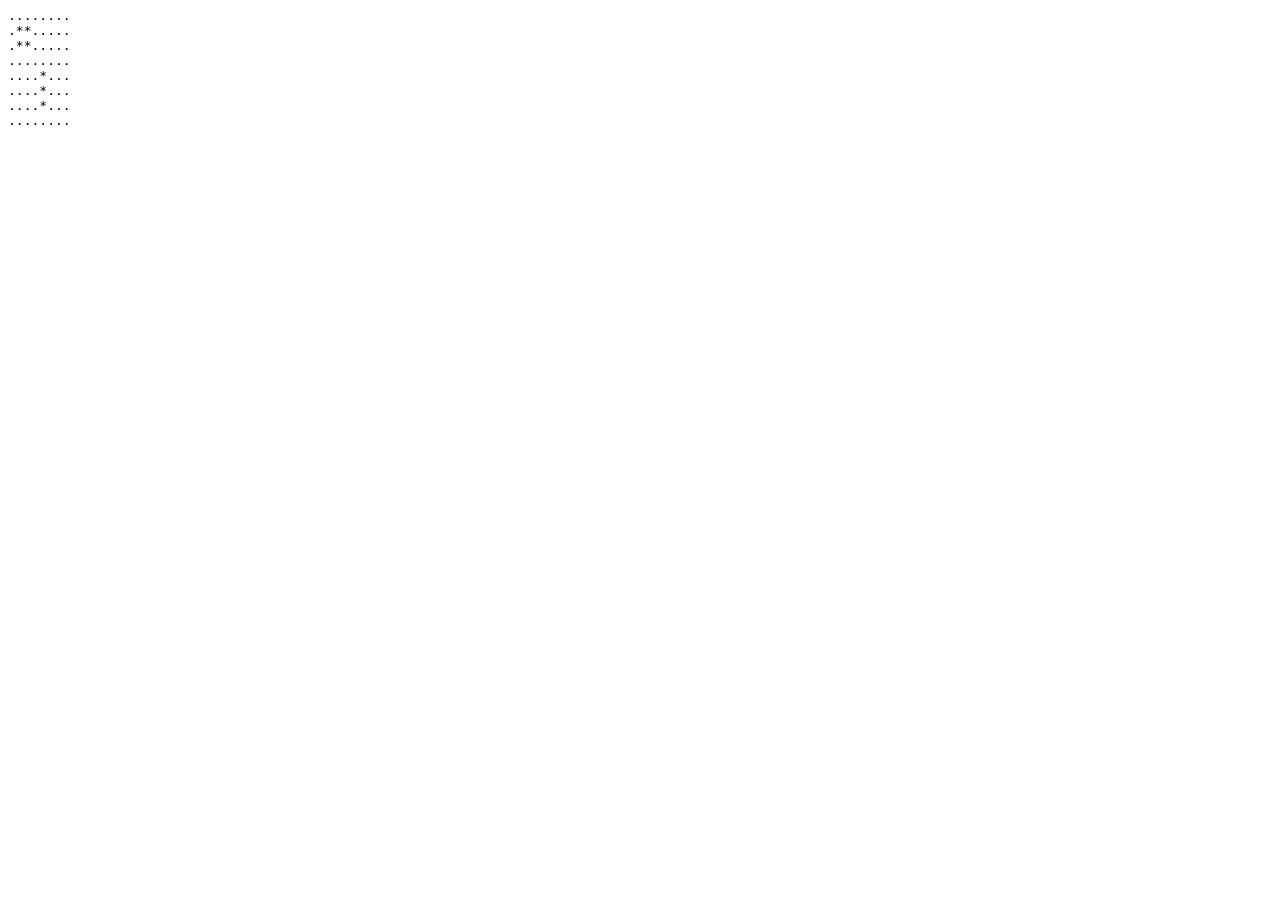
<file: tp1/gol.html>
<html>
  <body>
    <div id="output"></div>
    <script type='text/javascript'>
	   //la grille de cellule avec un ensemble fixe (le carré) et un clignotant
	   var monde = [
    	[0,0,0,0,0,0,0,0],
    	[0,1,1,0,0,0,0,0],
    	[0,1,1,0,0,0,0,0],
    	[0,0,0,0,0,0,0,0],
    	[0,0,0,0,1,0,0,0],
    	[0,0,0,0,1,0,0,0],
    	[0,0,0,0,1,0,0,0],
    	[0,0,0,0,0,0,0,0]
    	];
	   //fonction créeant un tableau à deux dimensions de nbLig lignes et nbCol colonnes, initialisé avec la valeur value
	   //il est conseillé de commencer avec un tableau à une dimension dans lequel on ajoute progressivement chacune des lignes, représentées sous la forme d'un tableau à une dimension de nombres
	
	   var mondeVide = function(nbLig, nbCol, value){
  	   var t = [];
        for(var i = 0; i<nbLig; i++){
          var tcol = [];
          for(var j = 0; j<nbCol; j++) {
           tcol.push(value);
          }
        t.push(tcol);
        }
       return t;
	   };
	
	   //il vaut mieux avoir un tableau temporaire lors du calcul de la génération suivante ;)
	   var mondeTMP = mondeVide(8,8,0);
	   //fonction prenant en paramètre un tableau à deux dimensions contenant des 0 et 1 qui affiche le tableau sous forme de caractère dans la <tt>div</tt> d'<tt>id</tt> égal à <tt>GOLScreen</tt>
	
	   var affiche = function(m) {
  		  var screen = document.getElementById("output");
  		  screen.style['font-family'] = 'monospace';
  		  screen.innerHTML = '';
  		  for (var idxL=0; idxL<m.length; idxL++) {
     		 var ligne = "";
     		 for (var idxC=0; idxC<m[0].length; idxC++) {
       		 ligne += (m[idxL][idxC] === 0 ? '.' : '*');
     		 }
     		 var node = document.createTextNode(ligne);
     		 screen.appendChild(node);
     		 var newLine = document.createElement("br");
     		 screen.appendChild(newLine);
  		  }
	   }

      var afficheGraphique = function(m) {
        var screen = document.getElementById("output");
        screen.style['font-family'] = 'monospace';
        screen.innerHTML = '';
        for (var idxL=0; idxL<m.length; idxL++) {
         var ligne = "";
         for (var idxC=0; idxC<m[0].length; idxC++) {
           ligne += (m[idxL][idxC] === 0 ? '.' : '*');
         }
         var node = document.createTextNode(ligne);
         screen.appendChild(node);
         var newLine = document.createElement("br");
         screen.appendChild(newLine);
        }
     }

	   //calcul le nombre de cellules vivantes autour de la cellule de coordonnées (lig, col)
	   var voisins = function(l, c) {
    		var nbVoisins = 0;
        if(monde[l-1][c-1]===1) {
          nbVoisins++;
        }
        if(monde[l-1][c]===1) {
          nbVoisins++;
        }
        if(monde[l-1][c+1]===1) {
          nbVoisins++;
        }
        if(monde[l][c-1]===1) {
          nbVoisins++;
        }
        if(monde[l][c+1]===1) {
          nbVoisins++;
        }
        if(monde[l+1][c-1]===1) {
          nbVoisins++;
        }
        if(monde[l+1][c]===1) {
          nbVoisins++;
        }
        if(monde[l+1][c+1]===1) {
          nbVoisins++;
        }
        return nbVoisins;
	    };

	   //détermine l'état d'une cellule à la génération suivante, le premier paramètre vaut 0 ou 1 (état de la cellule actuelle et le second correspond au nombre de cellules vivantes l'entourant
	   var evolution = function(vivante, nbVoisins) {
        var res = 0;
        if(vivante===0){
          //t mort !!!
          if(nbVoisins===3){
            res = 1;
            //t plus mort !!!
          } else {
            res = 0;
          }
        } else {
          //t vivant !!!
          if(nbVoisins===3||nbVoisins===2){
            //t un survivant !
            res = 1;
          } else {
            //t mort ! dommage!
            res = 0;
          }
        }
        return res;
	   }

	   //effectue un pas de simulation, en parcourant monde et initialisant mondeTMP avec les cellules de la génération suivante, puis recopie mondeTMP dans monde
	   var simule = function() {
        mondeTMP = mondeVide(monde.length, monde[0].length, 0);
    		for(var i=1; i<monde.length-1; i++){
          for(var j=1; j<monde[0].length-1; j++){
            mondeTMP[i][j] = evolution(monde[i][j],voisins(i,j));
          }
        }
        monde=mondeTMP;
        /*for(var k=0; k<monde.length;k++){
          for(var l=0; l<monde[0].length;l++){
            monde[k][l] = mondeTMP[k][l];
          }
        }*/
	   };

	   //appelle toutes les secondes la fonction passée en premier paramètre
	   for (var i=0; i<5; i++) {
  		  setTimeout(function() {afficheGraphique(monde); simule(); }, 1000*i);
	   }
	 </script>
  </body>
</html>
</file>
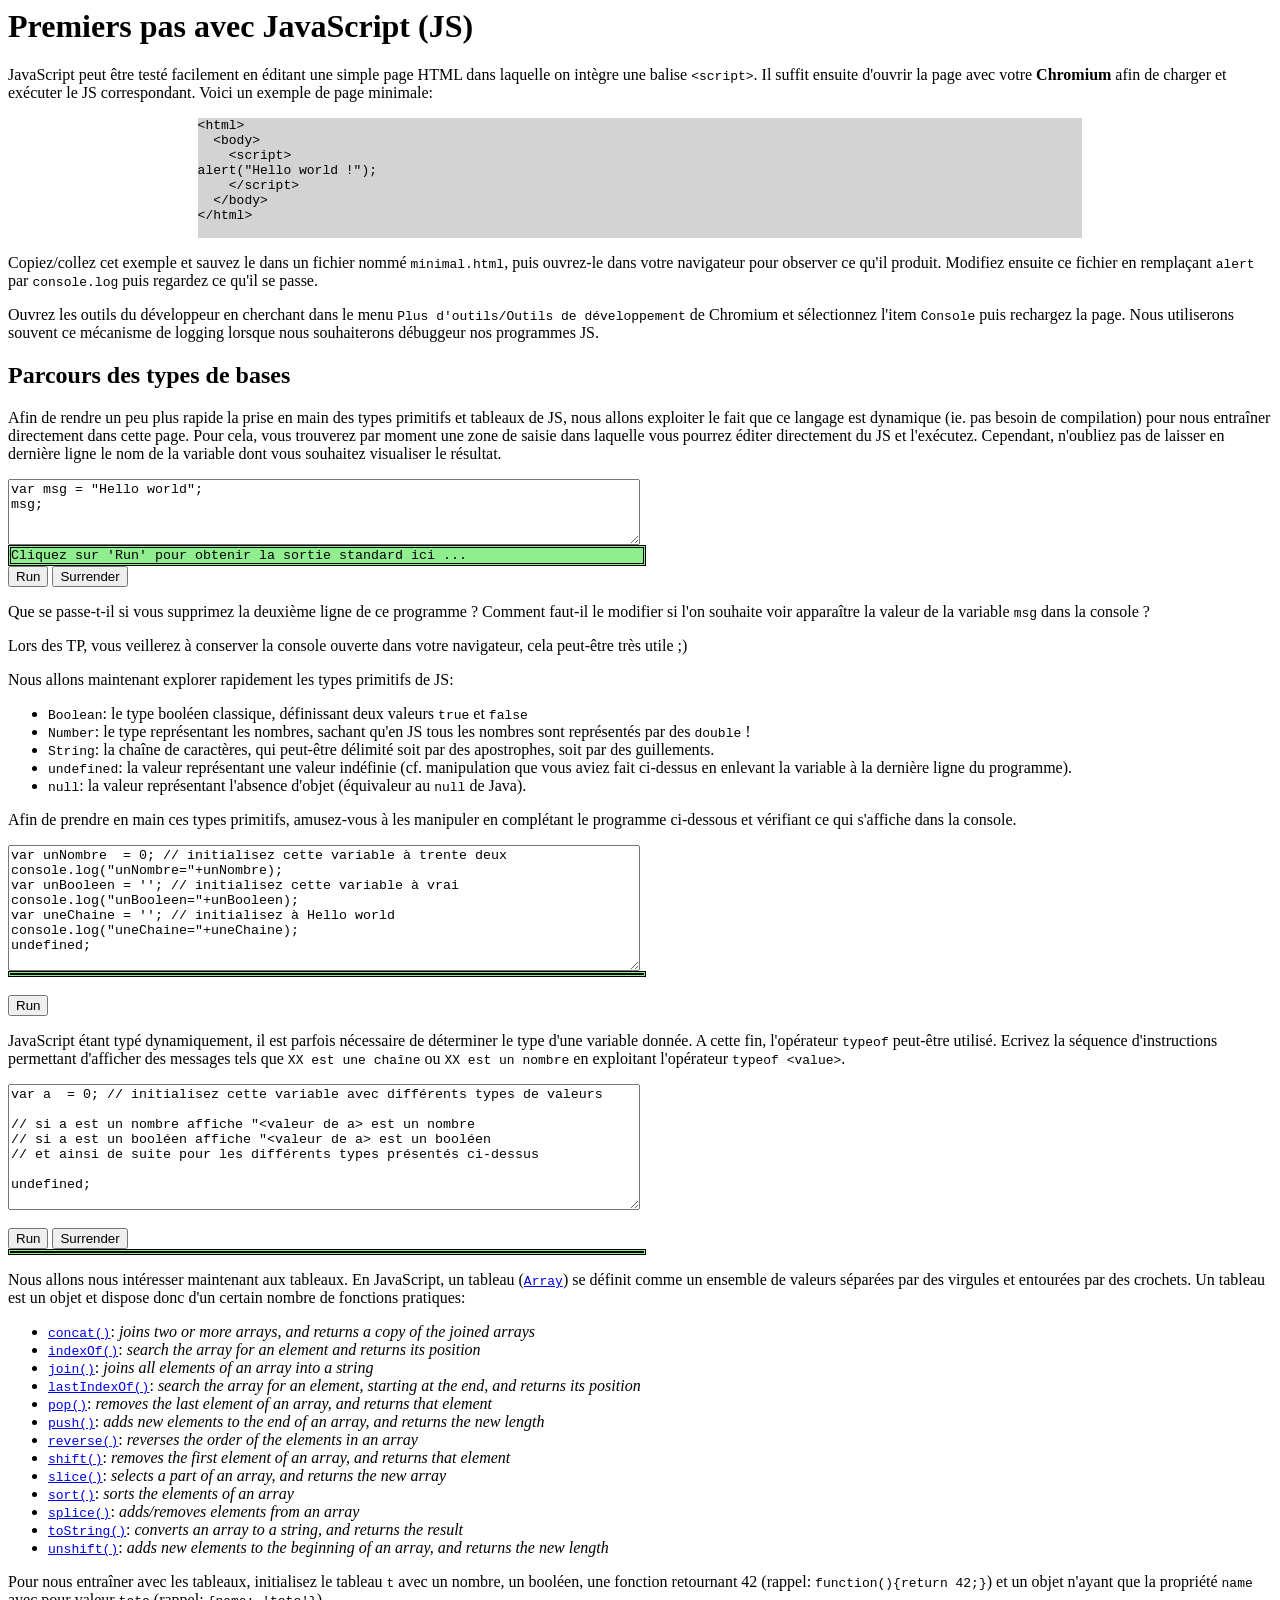
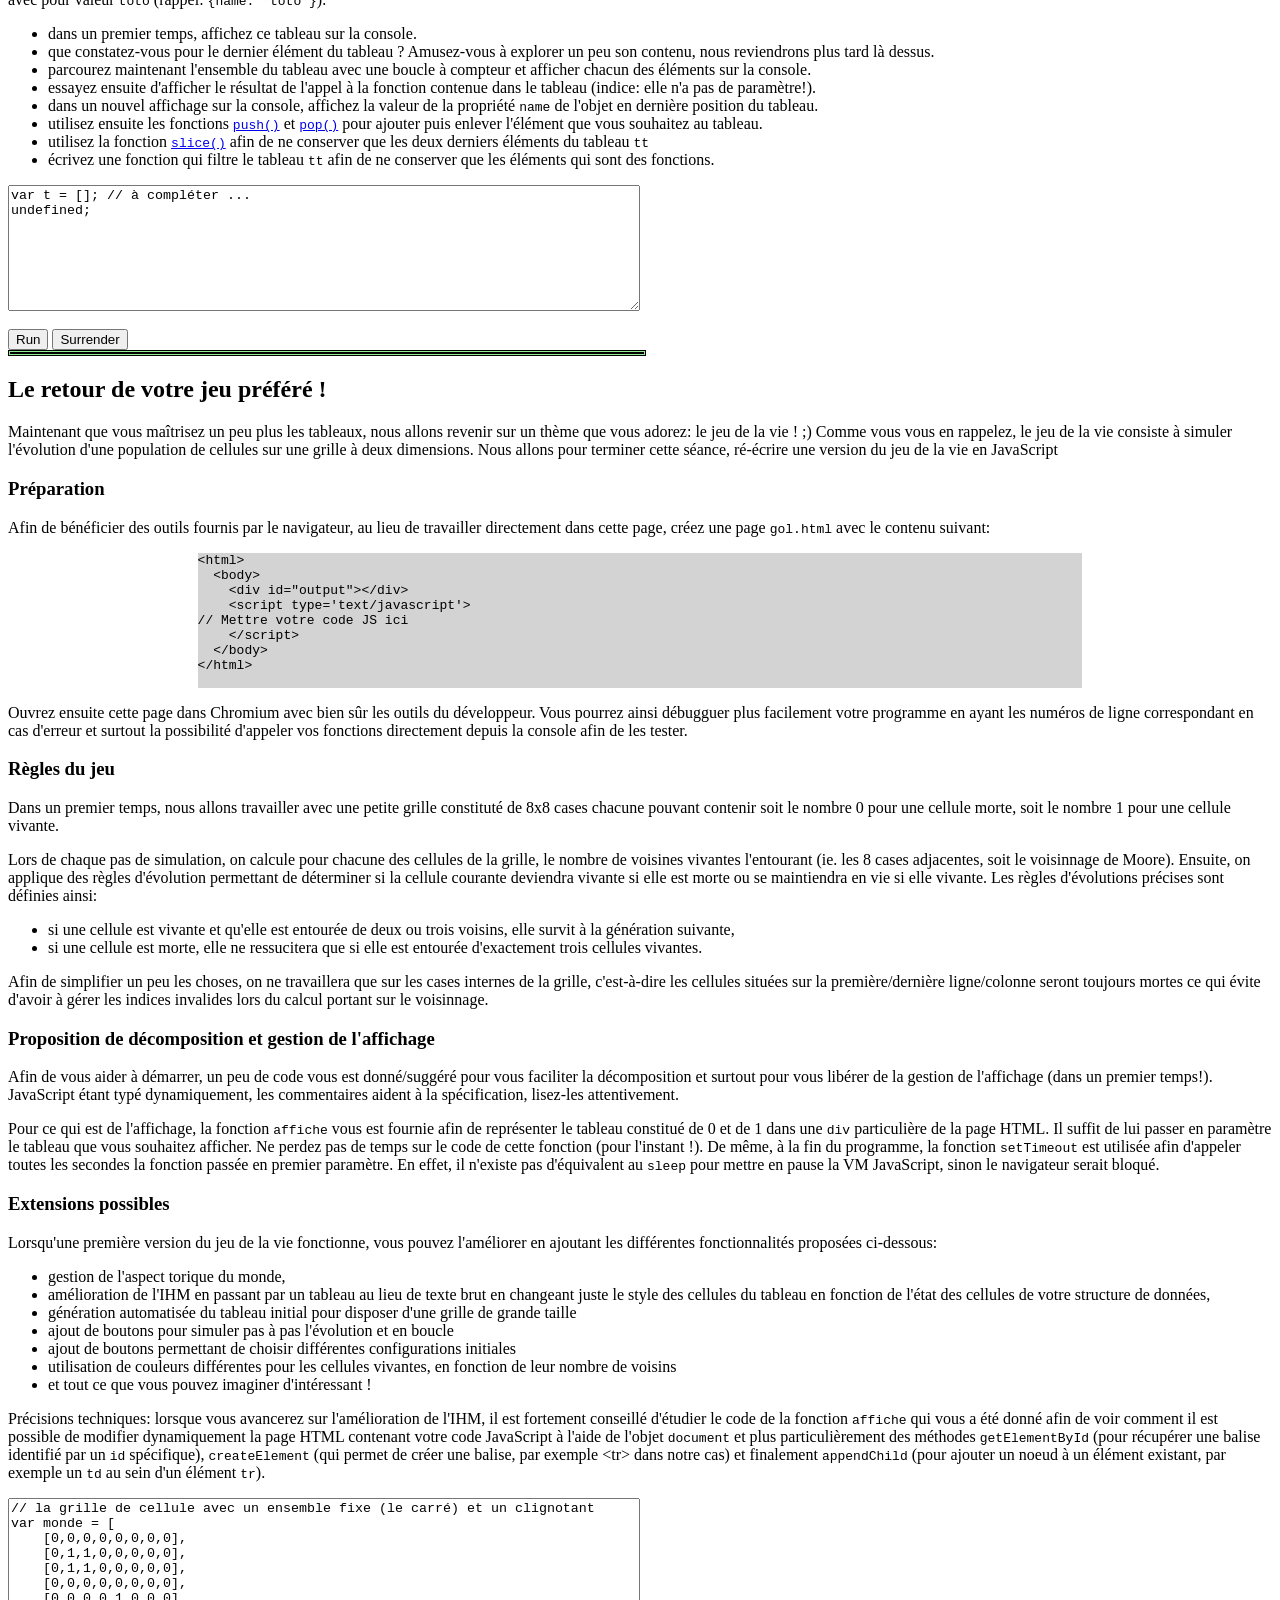
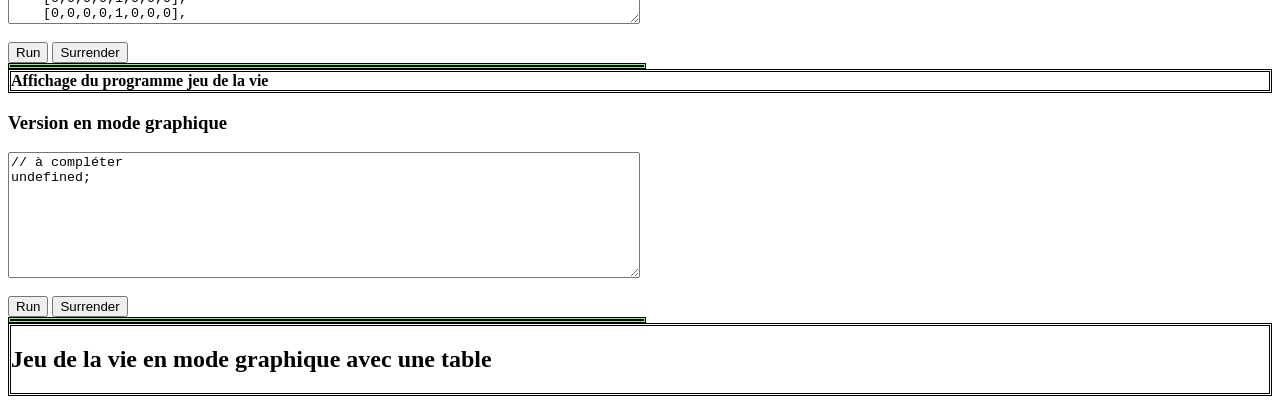
<file: tp1/tp1.html>
<html>
  <head>
    <meta charset="UTF-8"/>
    <link rel="stylesheet" href="style.css">
    <title>JavaScript survivor's guide: first training !</title>
    <script type='text/javascript'>
// To show he solution to an exercise
function showSolution(solutionId) {
   document.getElementById('solution'+solutionId).style.display = 'inline-block';
}
// To evaluate "simple" JS code extract and output the result in a simple div
function runProgram(pgmId) {
   var UI=document.getElementById('program'+pgmId).value;
   document.getElementById('result'+pgmId).innerHTML= eval(UI);
}
</script>
  </head>
  <body>
    <h1>Premiers pas avec JavaScript (JS)</h1>
<p>
JavaScript peut être testé facilement en éditant une simple page HTML dans laquelle on intègre une balise <tt>&lt;script&gt;</tt>. Il suffit ensuite d'ouvrir la page avec votre <b>Chromium</b> afin de charger et exécuter le JS correspondant. Voici un exemple de page minimale:
</p>
      <div class="code">
    <pre>
&lt;html&gt;
  &lt;body&gt;
    &lt;script&gt;
alert("Hello world !");
    &lt;/script&gt;
  &lt;/body&gt;
&lt;/html&gt;
    </pre>
      </div>
<p>Copiez/collez cet exemple et sauvez le dans un fichier nommé <tt>minimal.html</tt>, puis ouvrez-le dans votre navigateur pour observer ce qu'il produit. Modifiez ensuite ce fichier en remplaçant <tt>alert</tt> par <tt>console.log</tt> puis regardez ce qu'il se passe.
      </p>
      <p>Ouvrez les outils du développeur en cherchant dans le menu <tt>Plus d'outils/Outils de développement</tt> de Chromium et sélectionnez l'item <tt>Console</tt> puis rechargez la page. Nous utiliserons souvent ce mécanisme de <it>logging</it> lorsque nous souhaiterons débuggeur nos programmes JS.</p>

      <h2>Parcours des types de bases</h2>

      <p>Afin de rendre un peu plus rapide la prise en main des types primitifs et tableaux de JS, nous allons exploiter le fait que ce langage est dynamique (ie. pas besoin de compilation) pour nous entraîner directement dans cette page. Pour cela, vous trouverez par moment une zone de saisie dans laquelle vous pourrez éditer directement du JS et l'exécutez. Cependant, n'oubliez pas de laisser en dernière ligne le nom de la variable dont vous souhaitez visualiser le résultat.
      </p>      

<!-- Program 1 -->
<div>
<textarea id="program1" class="programInput" rows="4" cols="45">
var msg = "Hello world";
msg;
</textarea>
<div id='solution1' class='solution'>
<textarea class="programInput" readonly rows="4" cols="50">
// Non, non, vous devez chercher ;)
</textarea>
</div>
</div>
<div id='result1' class='programOutput'>Cliquez sur 'Run' pour obtenir la sortie standard ici ...</div><br/>
<button onClick='runProgram(1)'>Run</button>
<button onClick='showSolution(1)'>Surrender</button>
      
<!-- Program 1 -->

    <p>Que se passe-t-il si vous supprimez la deuxième ligne de ce programme ? Comment faut-il le modifier si l'on souhaite voir apparaître la valeur de la variable <tt>msg</tt> dans la console ?</p>
    <p>Lors des TP, vous veillerez à conserver la console ouverte dans votre navigateur, cela peut-être très utile ;)</p>

<p>Nous allons maintenant explorer rapidement les types primitifs de JS:
    <ul>
        <li><tt>Boolean</tt>: le type booléen classique, définissant deux valeurs <tt>true</tt> et <tt>false</tt></li>
        <li><tt>Number</tt>: le type représentant les nombres, sachant qu'en JS tous les nombres sont représentés par des <tt>double</tt> !</li>
        <li><tt>String</tt>: la chaîne de caractères, qui peut-être délimité soit par des apostrophes, soit par des guillements.</li>
        <li><tt>undefined</tt>: la valeur représentant une valeur indéfinie (cf. manipulation que vous aviez fait ci-dessus en enlevant la variable à la dernière ligne du programme).</li>
        <li><tt>null</tt>: la valeur représentant l'absence d'objet (équivaleur au <tt>null</tt> de Java).</li>
    </ul>
Afin de prendre en main ces types primitifs, amusez-vous à les manipuler en complétant le programme ci-dessous et vérifiant ce qui s'affiche dans la console.
</p>

<!-- Program 2 -->
<div>
<textarea id="program2" class="programInput" rows="8" cols="50">
var unNombre  = 0; // initialisez cette variable à trente deux
console.log("unNombre="+unNombre);
var unBooleen = ''; // initialisez cette variable à vrai
console.log("unBooleen="+unBooleen);
var uneChaine = ''; // initialisez à Hello world
console.log("uneChaine="+uneChaine);
undefined;
</textarea>
<div id='result2' class='programOutput'></div>
</div><br/>
<button onClick='runProgram(2)'>Run</button><BR>
<!-- Program 2 -->
<p>
JavaScript étant typé dynamiquement, il est parfois nécessaire de déterminer le type d'une variable donnée. A cette fin, l'opérateur <tt>typeof</tt> peut-être utilisé. Ecrivez la séquence d'instructions permettant d'afficher des messages tels que <tt>XX est une chaîne</tt> ou <tt>XX est un nombre</tt> en exploitant l'opérateur <tt>typeof &lt;value&gt;</tt>.
</p>

<!-- Program 3 -->
<div>
<textarea id="program3" class="programInput" rows="8" cols="50">
var a  = 0; // initialisez cette variable avec différents types de valeurs

// si a est un nombre affiche "<valeur de a> est un nombre
// si a est un booléen affiche "<valeur de a> est un booléen
// et ainsi de suite pour les différents types présentés ci-dessus

undefined;
</textarea>
<div id='solution3' class='solution'>
<textarea class="programInput" readonly rows="4" cols="50">
// Non, non, vous devez chercher ;)
</textarea>
</div>
</div><br/>
<button onClick='runProgram(3)'>Run</button>
<button onClick='showSolution(3)'>Surrender</button><br/>
<div id='result3' class='programOutput'></div>
<!-- Program 3 -->

<p>
    Nous allons nous intéresser maintenant aux tableaux. En JavaScript, un tableau (<tt><a href="https://developer.mozilla.org/en-US/docs/Web/JavaScript/Reference/Global_Objects/Array">Array</a></tt>) se définit comme un ensemble de valeurs séparées par des virgules et entourées par des crochets. Un tableau est un objet et dispose donc d'un certain nombre de fonctions pratiques:
<ul>
    <li><tt><a href="https://developer.mozilla.org/en-US/docs/Web/JavaScript/Reference/Global_Objects/Array/concat">concat()</a></tt>: <i>joins two or more arrays, and returns a copy of the joined arrays</i></li>
    <li><tt><a href="https://developer.mozilla.org/en-US/docs/Web/JavaScript/Reference/Global_Objects/Array/indexOf">indexOf()</a></tt>: <i>search the array for an element and returns its position</i></li>
    <li><tt><a href="https://developer.mozilla.org/en-US/docs/Web/JavaScript/Reference/Global_Objects/Array/join">join()</a></tt>:	<i>joins all elements of an array into a string</i></li>
    <li><tt><a href="https://developer.mozilla.org/en-US/docs/Web/JavaScript/Reference/Global_Objects/Array/lastIndexOf">lastIndexOf()</a></tt>: <i>search the array for an element, starting at the end, and returns its position</i></li>
    <li><tt><a href="https://developer.mozilla.org/en-US/docs/Web/JavaScript/Reference/Global_Objects/Array/pop">pop()</a></tt>: <i>removes the last element of an array, and returns that element</i></li>
    <li><tt><a href="https://developer.mozilla.org/en-US/docs/Web/JavaScript/Reference/Global_Objects/Array/push">push()</a></tt>: <i>adds new elements to the end of an array, and returns the new length</i></li>
    <li><tt><a href="https://developer.mozilla.org/en-US/docs/Web/JavaScript/Reference/Global_Objects/Array/reverse">reverse()</a></tt>: <i>reverses the order of the elements in an array</i></li>
    <li><tt><a href="https://developer.mozilla.org/en-US/docs/Web/JavaScript/Reference/Global_Objects/Array/shift">shift()</a></tt>: <i>removes the first element of an array, and returns that element</i></li>
    <li><tt><a href="https://developer.mozilla.org/en-US/docs/Web/JavaScript/Reference/Global_Objects/Array/unshift">slice()</a></tt>: <i>selects a part of an array, and returns the new array</i></li>
    <li><tt><a href="https://developer.mozilla.org/en-US/docs/Web/JavaScript/Reference/Global_Objects/Array/sort">sort()</a></tt>: <i>sorts the elements of an array</i></li>
    <li><tt><a href="https://developer.mozilla.org/en-US/docs/Web/JavaScript/Reference/Global_Objects/Array/slice">splice()</a></tt>: <i>adds/removes elements from an array</i></li>
    <li><tt><a href="https://developer.mozilla.org/en-US/docs/Web/JavaScript/Reference/Global_Objects/Array/toString">toString()</a></tt>: <i>converts an array to a string, and returns the result</i></li>
    <li><tt><a href="https://developer.mozilla.org/en-US/docs/Web/JavaScript/Reference/Global_Objects/Array/unshift">unshift()</a></tt>: <i>adds new elements to the beginning of an array, and returns the new length</i></li>
</ul>
</p>
<p>
Pour nous entraîner avec les tableaux, initialisez le tableau <tt>t</tt> avec un nombre, un booléen, une fonction retournant 42 (rappel: <tt>function(){return 42;}</tt>) et un objet n'ayant que la propriété <tt>name</tt> avec pour valeur <tt>toto</tt> (rappel: <tt>{name: 'toto'}</tt>). 
<ul>
    <li>dans un premier temps, affichez ce tableau sur la console.</li>
    <li>que constatez-vous pour le dernier élément du tableau ? Amusez-vous à explorer un peu son contenu, nous reviendrons plus tard là dessus.</li>
    <li>parcourez maintenant l'ensemble du tableau avec une boucle à compteur et afficher chacun des éléments sur la console.</li>
    <li>essayez ensuite d'afficher le résultat de l'appel à la fonction contenue dans le tableau (indice: elle n'a pas de paramètre!).</li>
    <li>dans un nouvel affichage sur la console, affichez la valeur de la propriété <tt>name</tt> de l'objet en dernière position du tableau.</li>
    <li>utilisez ensuite les fonctions <tt><a href="https://developer.mozilla.org/en-US/docs/Web/JavaScript/Reference/Global_Objects/Array/push">push()</a></tt> et <tt><a href="https://developer.mozilla.org/en-US/docs/Web/JavaScript/Reference/Global_Objects/Array/pop">pop()</a></tt> pour ajouter puis enlever l'élément que vous souhaitez au tableau.</li>
    <li>utilisez la fonction <tt><a href="https://developer.mozilla.org/en-US/docs/Web/JavaScript/Reference/Global_Objects/Array/slice">slice()</a></tt> afin de ne conserver que les deux derniers éléments du tableau <tt>tt</tt></li>
    <li>écrivez une fonction qui filtre le tableau <tt>tt</tt> afin de ne conserver que les éléments qui sont des fonctions.</li>
</ul>
</p>

<!-- Program 4 -->
<div>
<textarea id="program4" class="programInput" rows="8" cols="50">
var t = []; // à compléter ...
undefined;
</textarea>
<div id='solution4' class='solution'>
<textarea class="programInput" readonly rows="4" cols="50">
// Non, non, vous devez chercher ;)
</textarea>
</div>
</div><br/>
<button onClick='runProgram(4)'>Run</button>
<button onClick='showSolution(4)'>Surrender</button><br/>
<div id='result4' class='programOutput'></div>
<!-- Program 4 -->

<h2>Le retour de votre jeu préféré !</h2>
    
<p>Maintenant que vous maîtrisez un peu plus les tableaux, nous allons revenir sur un thème que vous adorez: le jeu de la vie ! ;) Comme vous vous en rappelez, le jeu de la vie consiste à simuler l'évolution d'une population de cellules sur une grille à deux dimensions. Nous allons pour terminer cette séance, ré-écrire une version du jeu de la vie en JavaScript</p>

<h3>Préparation</h3>

<p>Afin de bénéficier des outils fournis par le navigateur, au lieu de travailler directement dans cette page, créez une page <tt>gol.html</tt> avec le contenu suivant:
</p>
<div class="code">
    <pre>
&lt;html&gt;
  &lt;body&gt;
    &lt;div id="output"&gt;&lt;/div&gt;
    &lt;script type='text/javascript'&gt;
// Mettre votre code JS ici
    &lt;/script&gt;
  &lt;/body&gt;
&lt;/html&gt;
    </pre>
</div>
<p>Ouvrez ensuite cette page dans Chromium avec bien sûr les outils du développeur. Vous pourrez ainsi débugguer plus facilement votre programme en ayant les numéros de ligne correspondant en cas d'erreur et surtout la possibilité d'appeler vos fonctions directement depuis la console afin de les tester.
</p>
    
<h3>Règles du jeu</h3>
<p>
    Dans un premier temps, nous allons travailler avec une petite grille constituté de 8x8 cases chacune pouvant contenir soit le nombre 0 pour une cellule morte, soit le nombre 1 pour une cellule vivante.</p>
<p>
Lors de chaque pas de simulation, on calcule pour chacune des cellules de la grille, le nombre de voisines vivantes l'entourant (ie. les 8 cases adjacentes, soit le voisinnage de Moore). Ensuite, on applique des règles d'évolution permettant de déterminer si la cellule courante deviendra vivante si elle est morte ou se maintiendra en vie si elle vivante. Les règles d'évolutions précises sont définies ainsi:
<ul>
    <li>si une cellule est vivante et qu'elle est entourée de deux ou trois voisins, elle survit à la génération suivante,</li>
    <li>si une cellule est morte, elle ne ressucitera que si elle est entourée d'exactement trois cellules vivantes.</li>
</ul>
Afin de simplifier un peu les choses, on ne travaillera que sur les cases internes de la grille, c'est-à-dire les cellules situées sur la première/dernière ligne/colonne seront toujours mortes ce qui évite d'avoir à gérer les indices invalides lors du calcul portant sur le voisinnage.
</p>

<h3>Proposition de décomposition et gestion de l'affichage</h3>
<p>
Afin de vous aider à démarrer, un peu de code vous est donné/suggéré pour vous faciliter la décomposition et surtout pour vous libérer de la gestion de l'affichage (dans un premier temps!). JavaScript étant typé dynamiquement, les commentaires aident à la spécification, lisez-les attentivement.
</p>
<p>Pour ce qui est de l'affichage, la fonction <tt>affiche</tt> vous est fournie afin de représenter le tableau constitué de 0 et de 1 dans une <tt>div</tt> particulière de la page HTML. Il suffit de lui passer en paramètre le tableau que vous souhaitez afficher. Ne perdez pas de temps sur le code de cette fonction (pour l'instant !). De même, à la fin du programme, la fonction <tt>setTimeout</tt> est utilisée afin d'appeler toutes les secondes la fonction passée en premier paramètre. En effet, il n'existe pas d'équivalent au <tt>sleep</tt> pour mettre en pause la VM JavaScript, sinon le navigateur serait bloqué.</p>

<h3>Extensions possibles</h3>    
<p>
Lorsqu'une première version du jeu de la vie fonctionne, vous pouvez l'améliorer en ajoutant les différentes fonctionnalités proposées ci-dessous:
<ul>
    <li>gestion de l'aspect torique du monde,</li>
    <li>amélioration de l'IHM en passant par un tableau au lieu de texte brut en changeant juste le style des cellules du tableau en fonction de l'état des cellules de votre structure de données,</li>
    <li>génération automatisée du tableau initial pour disposer d'une grille de grande taille</li>
    <li>ajout de boutons pour simuler pas à pas l'évolution et en boucle</li>
    <li>ajout de boutons permettant de choisir différentes configurations initiales</li>
    <li>utilisation de couleurs différentes pour les cellules vivantes, en fonction de leur nombre de voisins</li>
    <li>et tout ce que vous pouvez imaginer d'intéressant !</li>
</ul>
</p>
<p>Précisions techniques: lorsque vous avancerez sur l'amélioration de l'IHM, il est fortement conseillé d'étudier le code de la fonction <tt>affiche</tt> qui vous a été donné afin de voir comment il est possible de modifier dynamiquement la page HTML contenant votre code JavaScript à l'aide de l'objet <tt>document</tt> et plus particulièrement des méthodes <tt>getElementById</tt> (pour récupérer une balise identifié par un <tt>id</tt> spécifique), <tt>createElement</tt> (qui permet de créer une balise, par exemple &lt;tr&gt; dans notre cas) et finalement <tt>appendChild</tt> (pour ajouter un noeud à un élément existant, par exemple un <tt>td</tt> au sein d'un élément <tt>tr</tt>).
</p>

<!-- Program 5 -->
<div>
<textarea id="program5" class="programInput" rows="8" cols="50">
// la grille de cellule avec un ensemble fixe (le carré) et un clignotant
var monde = [
    [0,0,0,0,0,0,0,0],
    [0,1,1,0,0,0,0,0],
    [0,1,1,0,0,0,0,0],
    [0,0,0,0,0,0,0,0],
    [0,0,0,0,1,0,0,0],
    [0,0,0,0,1,0,0,0],
    [0,0,0,0,1,0,0,0],
    [0,0,0,0,0,0,0,0]
    ];
// fonction créeant un tableau à deux dimensions de nbLig lignes et nbCol colonnes, initialisé avec la valeur value
// il est conseillé de commencer avec un tableau à une dimension dans lequel on ajoute progressivement chacune des lignes, représentées sous la forme d'un tableau à une dimension de nombres
var mondeVide = function(nbLig, nbCol, value){
  // à completer
};
// il vaut mieux avoir un tableau temporaire lors du calcul de la génération suivante ;)
var mondeTMP = mondeVide(8,8,0);
// fonction prenant en paramètre un tableau à deux dimensions contenant des 0 et 1 qui affiche le tableau sous forme de caractère dans la <tt>div</tt> d'<tt>id</tt> égal à <tt>GOLScreen</tt>
var affiche = function(m) {
  var screen = document.getElementById("GOLScreen");
  screen.style['font-family'] = 'monospace';
  screen.innerHTML = '';
  for (var idxL=0; idxL<m.length; idxL++) {
     var ligne = "";
     for (var idxC=0; idxC<m[0].length; idxC++) {
       ligne += (m[idxL][idxC] === 0 ? '.' : '*');
     }
     var node = document.createTextNode(ligne);
     screen.appendChild(node);
     var newLine = document.createElement("br");
     screen.appendChild(newLine);
  }
}
// calcul le nombre de cellules vivantes autour de la cellule de coordonnées (lig, col)
var voisins = function(lig, col) {
    // à completer
};
// détermine l'état d'une cellule à la génération suivante, le premier paramètre vaut 0 ou 1 (état de la cellule actuelle et le second correspond au nombre de cellules vivantes l'entourant
var evolution = function(vivante, nbVoisins) {
   // a completer : return 0 si la cellule doit mourir ou 1 sinon
}
// effectue un pas de simulation, en parcourant monde et initialisant mondeTMP avec les cellules de la génération suivante, puis recopie mondeTmp dans monde
var simule = function() {
    // à compléter
};
// appelle toutes les secondes la fonction passée en premier paramètre
for (var i=0; i<5; i++) {
  setTimeout(function() {affiche(monde); simule(); }, 1000*i);
}
undefined;
</textarea>
<div id='solution5' class='solution'>
<textarea class="programInput" readonly rows="4" cols="50">
// Non, non, vous devez chercher ;)
</textarea>
</div>
</div><br/>
<button onClick='runProgram(5)'>Run</button>
<button id='soluce' onClick='showSolution(5)'>Surrender</button><br/>
<div id='result5' class='programOutput'></div>
<div id='GOLScreen' style="border-style: double;"><b>Affichage du programme jeu de la vie</b><br/></div>
<!-- Program 5 -->

<h3>Version en mode graphique</h3>

<!-- Program 6 -->
<div>
<textarea id="program6" class="programInput" rows="8" cols="50">
// à compléter
undefined;
</textarea>
<div id='solution6' class='solution'>
<textarea class="programInput" readonly rows="4" cols="50">
// Non, non, vous devez chercher ;)
</textarea>
</div>
</div><br/>
<button onClick='runProgram(6)'>Run</button>
<button id='soluce' onClick='showSolution(6)'>Surrender</button><br/>
<div id='result6' class='programOutput'></div>
<div style="border-style: double;">
    <h2>Jeu de la vie en mode graphique avec une table</h2>
    <table id='GOLScreen2'>
    </table>
</div>    
<!-- Program 6 -->

  </body>
</html>
</file>
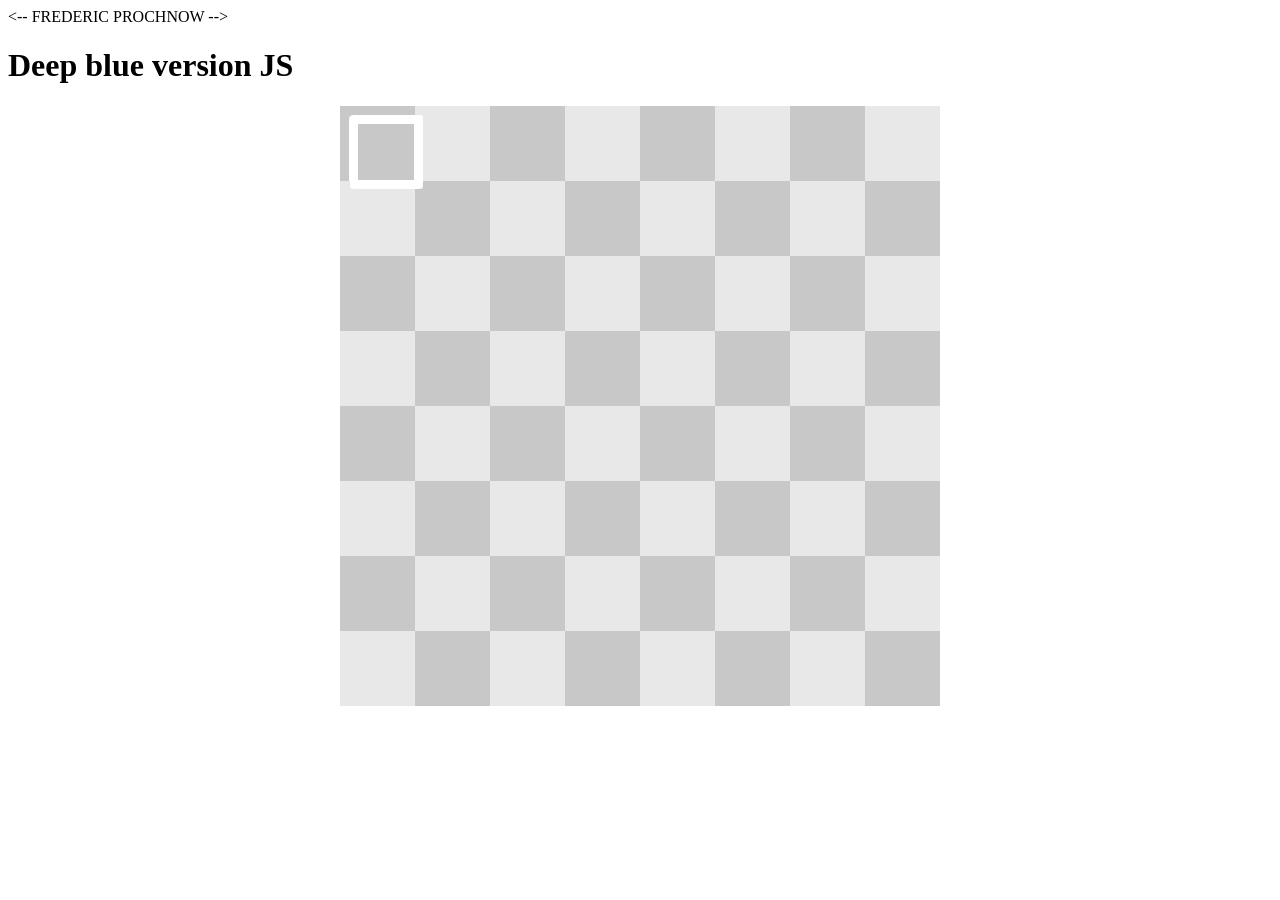
<file: tp2/chess.html>
<--
FREDERIC PROCHNOW
-->
<html>
  <head>
    <script type='text/javascript'>
    // On tente de charger l'image au plus tôt !
    var chessSymbols = new Image();
    chessSymbols.src = 'chess.png';
    </script>
  </head>
  <body>
    <h1>Deep blue version JS</h1>
    <center><canvas id='screen' width='600' height='600' >JavaScript est nécessaire ...</canvas></center>
    <script type='text/javascript'>
        chessSymbols.onload = function() {
            console.info("Chess symbols loaded !");
            // dessine la grille, une fois l'image chargée
            drawGrid(0,0, canvas.width, canvas.height, 8, 8); 
        };
        var canvas = document.getElementById("screen");
        var gfx    = canvas.getContext('2d');
        
        // définition du constructeur du type Piece
        var Piece = function(name, color, line, column){
            this.name    = name   || 'empty'; // si il n'y a pas de paramètre 'name', utiliser 'empty' 
            this.line    = line   || 0;
            this.column  = column || 0;
            this.color   = color  || 'grey';
            this.pieceId = undefined;
        };

        // définition d'une méthode du type Piece: il est crucial de la créer 
        // au niveau du prototype et non pas de l'objet !
        // Cette fonction sera pratique pour calculer le déplacement des pièces
        // quelle que soit leur orientation
        Piece.prototype.orientation = function() {
            return (this.color === 'white') ? +1 : -1;
        }

        // Constructeur du type Pawn, observez attentivement l'appel au constructeur de Piece !
        // pieceId correspond aux coordonnées d'extraction des images du pion en blanc puis noir
        var Pawn = function(color, line, column) {
            Piece.prototype.constructor.call(this, 'Pawn', color, line, column);
            this.pieceId = [[0, 5], [480, 5]];
        }
        Pawn.prototype = new Piece();

        var createBoard = function(nbLine, nbColumn) {
            var grille = new Array(nbColumn);
			for (var i = 0; i <= nbColumn; i++) {
				grille[i] = new Array(nbLine);
			}
			return grille;
        }
        
		var isEmpty = function(lig, col) {
			return (board[col][lig].isEmpty) ? +1 : -1;
		}
        var put = function(lig, col, piece){
			board[col][lig] = piece;
		}
        var board = createBoard(8, 8);
		
		//TOUR<>CAVALIER<>EVEQUE<>DAME<>ROI <>EVEQUE<>CAVALIER<>TOUR
		//PION<>PION    <>PION  <>PION<>PION<>PION  <>PION    <>PION
	
		//PION<>PION    <>PION  <>PION<>PION<>PION  <>PION    <>PION
		//TOUR<>CAVALIER<>EVEQUE<>DAME<>ROI <>EVEQUE<>CAVALIER<>TOUR
        var initBoard = function() {
			// case vide		
			for(var i=2; i<=5; i++){
                for(var j=0; j<=8; j++){
                    put(i,j,new Piece());
			     }
		  }
		   //case de pieces
		   put(0,0,new Piece("Rook","white",0,0));
		   put(0,1,new Piece("Knight","white",0,1));
		   put(0,2,new Piece("Bishop","white",0,2));
		   put(0,3,new Piece("Queen","white",0,3));
		   put(0,4,new Piece("King","white",0,4));
		   put(0,5,new Piece("Bishop","white",0,5));
		   put(0,6,new Piece("Knight","white",0,6));
		   put(0,7,new Piece("Rook","white",0,7));
		   put(7,0,new Piece("Rook","black",7,0));
		   put(7,1,new Piece("Knight","black",7,1));
		   put(7,2,new Piece("Bishop","black",7,2));
		   put(7,3,new Piece("Queen","black",7,3));
		   put(7,4,new Piece("King","black",7,4));
		   put(7,5,new Piece("Bishop","black",7,5));
		   put(7,6,new Piece("Knight","black",7,6));
		   put(7,7,new Piece("Rook","black",7,7));
		   //case de pions
		   for(var k=0; k<=7; k++){
				put(1,k,new Piece("Pawn","white",1,k));
				put(6,k,new Piece("Pawn","black",6,k));
		   }
		}

        var convertCoordinates = function(ligPixel, colPixel) {
            var lig = Math.ceil(ligPixel / (canvas.height/8)) - 1;
            var col = Math.ceil(colPixel / (canvas.width /8)) - 1;
            return [lig, col];
        }

        // liste des coordonnées des cellules libres accessibles par la pièce actuellement
        // sélectionnée par l'utilisateur
        var highlightedCells = [];

        // on prend la coordonnée de la cellule à dessiner et une couleur correspondant 
        // au carré dessiné dans la case si elle ne contient pas de pièce (gris si la 
        // case n'est pas sélectionnée pour représenter un déplacement valide et jaune sinon) 
        var drawCell = function(coord, color){
            // si piece vide alors carré gris foncé
            // sinon dessni de la pièce en allant copier l'image dans chessSymbols
            gfx.strokeStyle = color;
            gfx.strokeRect(coord[0]+10,coord[1]+10,(canvas.width/8)-10,(canvas.height/8)-10)
        }
    
        var highlight = function(on){
            
        }
    
        canvas.addEventListener("mousedown", mouseClicked, false);
        //var mouseClicked = function(event) { // Pourquoi cela ne fonctionne pas avec var ?!
        function mouseClicked(event) {
            var ligCoord = event.pageY - canvas.offsetTop;
            var colCoord = event.pageX - canvas.offsetLeft;
            var coord    = convertCoordinates(ligCoord, colCoord);
            console.info(coord);
            if (highlightedCells.length > 0) {
                highlight(false);
                highlightedCells = [];
            }
            var piece = board[coord[0]][coord[1]];
            if (piece.name !== '.') {
                var moves = piece.getMoves();
                highlightedCells.push(moves);
                highlight(true);
            } else {
                // TODO: if empty and highlighted, move the piece !
                // doMove();
            }
        }   

        // initialise le plateau en déposant les pièces de deux joueurs au début de la partie
        initBoard();

        // Pour dessiner le plateau, on spécifie le coin supérieur gauche, la 
        // largeur et la hauteur. Dans cette fonction, on appelle drawCell 
        // pour dessiner une cellule à une coordonnée donnée.
        var drawGrid = function(x, y, width, height, nbLig, nbCol) {
            // le dessin du damier
            for(var l=0; l < nbLig; l++){
                for(var c=0; c <nbCol; c++){
                    if(l%2==0){
                         if(c%2==0){
                            gfx.fillStyle = "rgb(200,200,200)";
                            drawCell([l,c],"white");
                        }else{
                            gfx.fillStyle = "rgb(232,232,232)";
                            drawCell([l,c],"white");
                        }
                    }else{
                        if(c%2==0){
                            gfx.fillStyle = "rgb(232,232,232)";
                            drawCell([l,c],"white");
                        }else{
                            gfx.fillStyle = "rgb(200,200,200)";
                            drawCell([l,c],"white");
                        }
                    }
                    gfx.fillRect(x+(width/nbCol)*c,y+(height/nbLig)*l,width/nbCol,height/nbLig);
                }
            }
        }
    </script>
  </body>
</html>
</file>
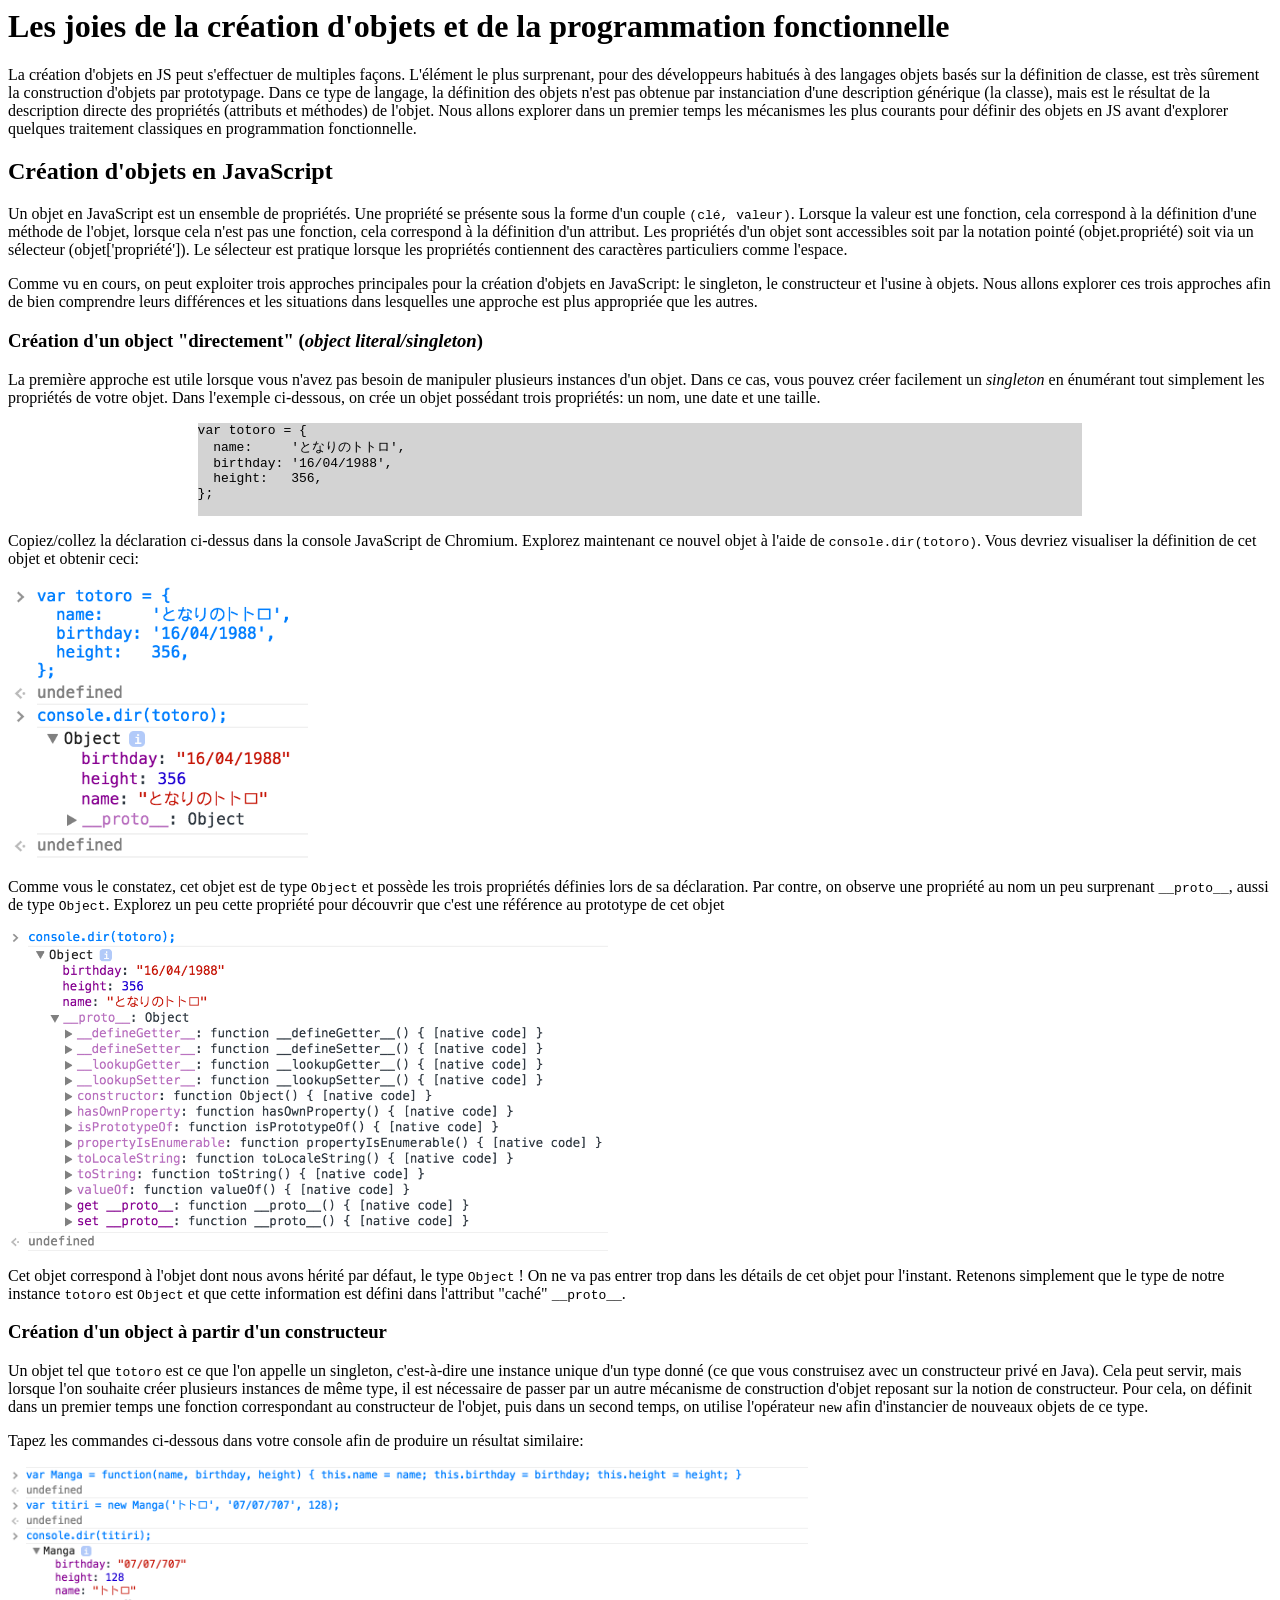
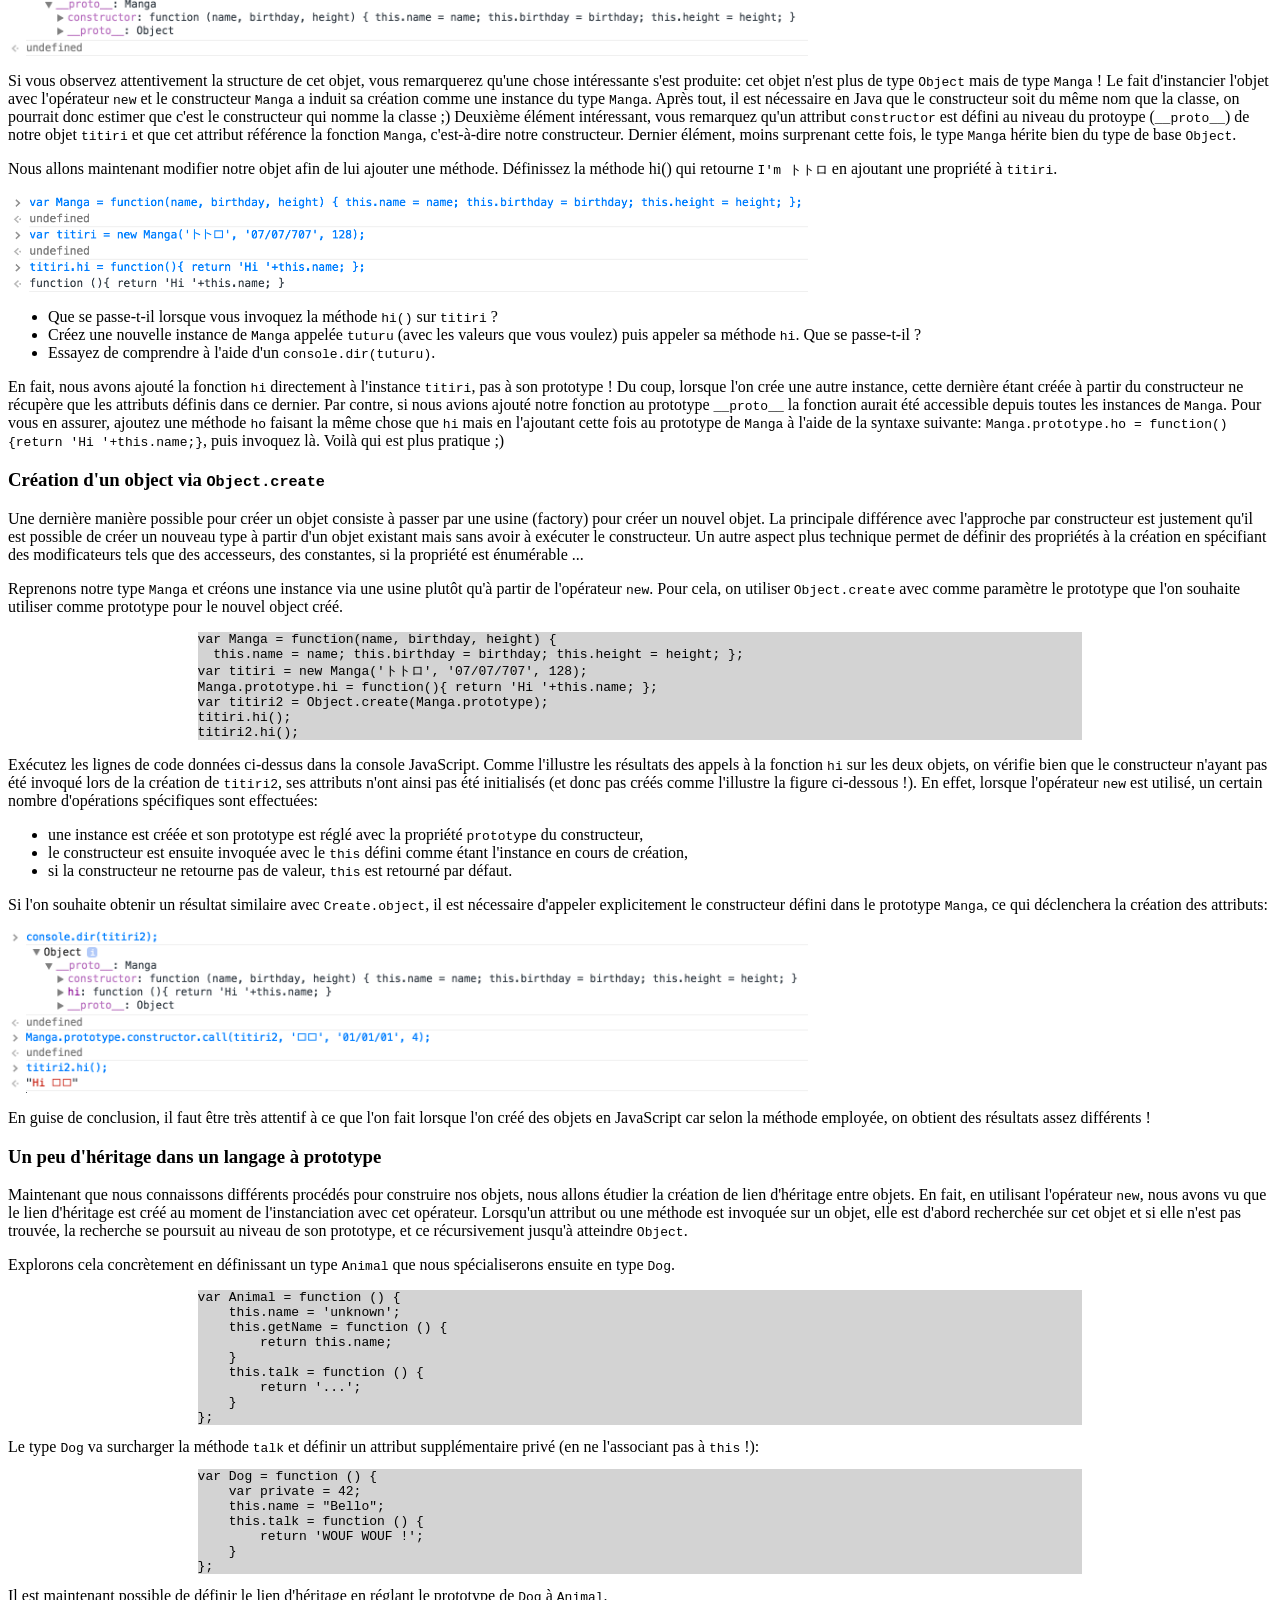
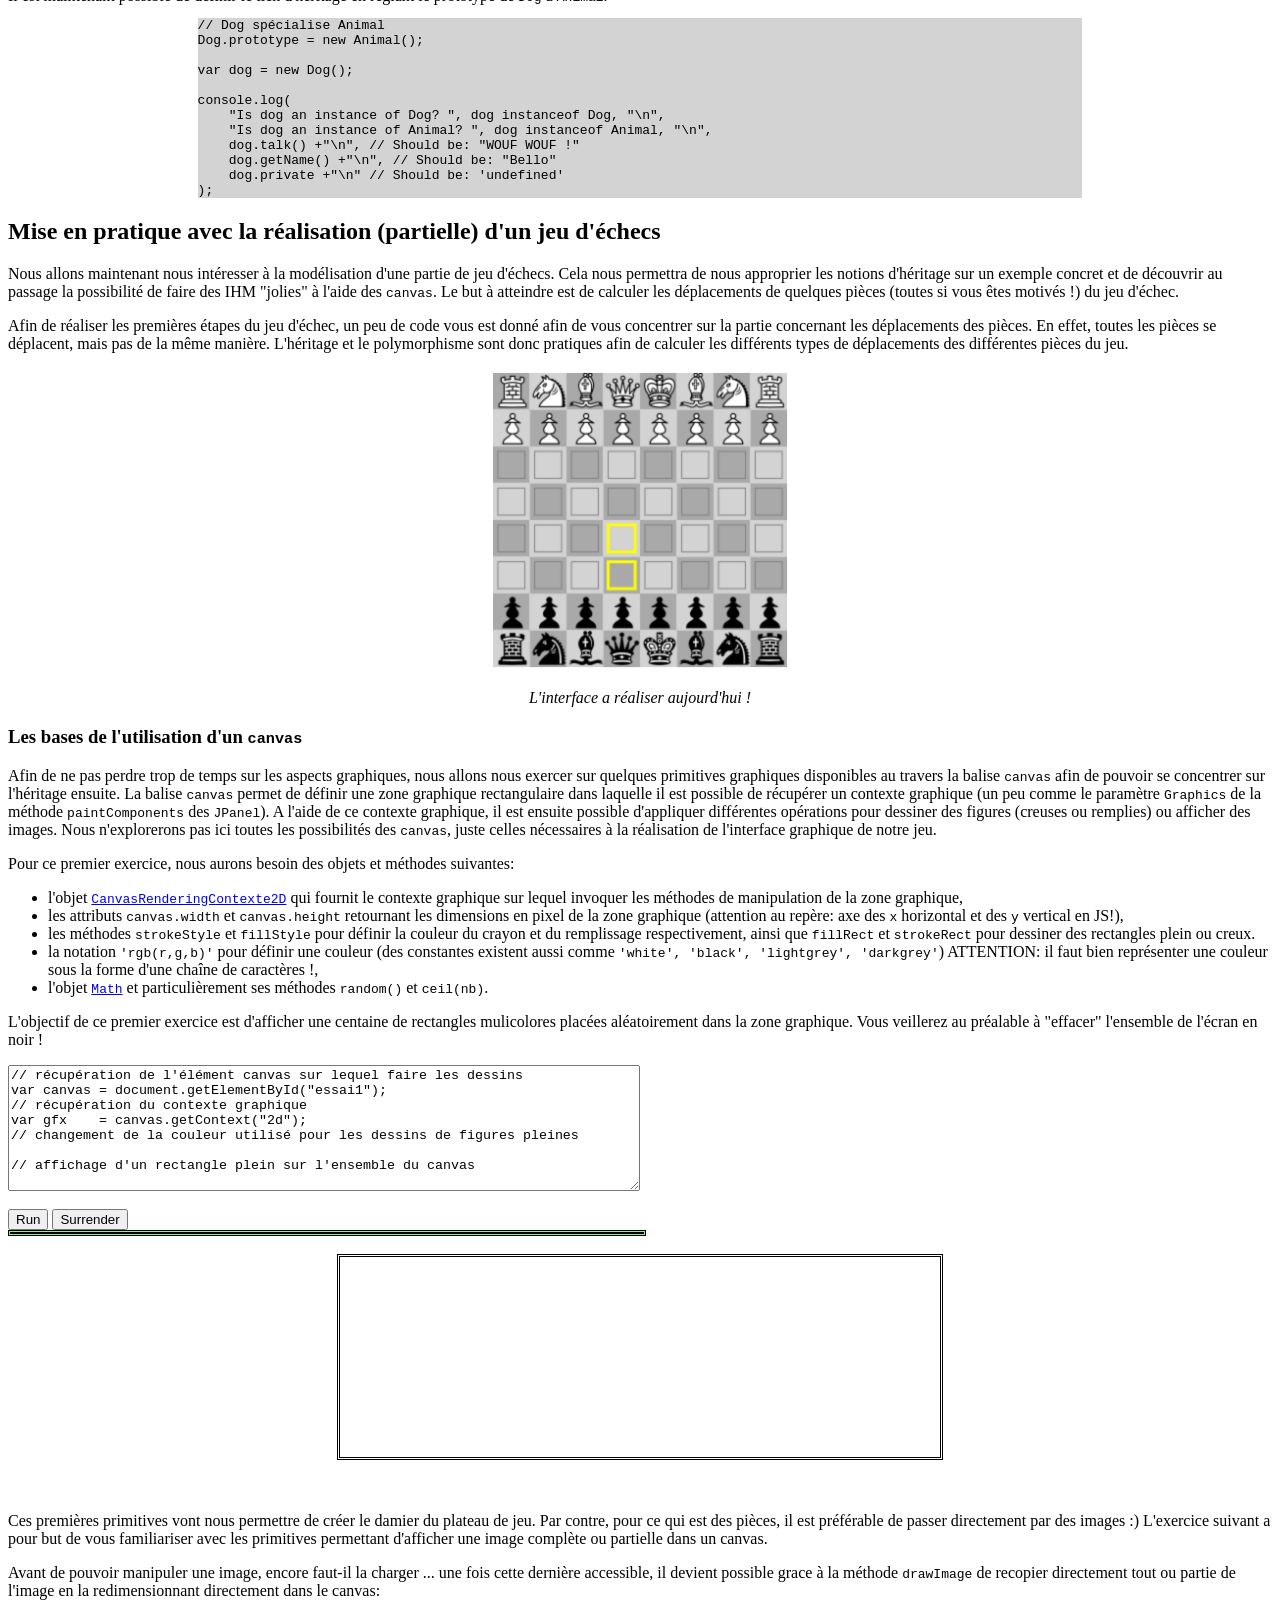
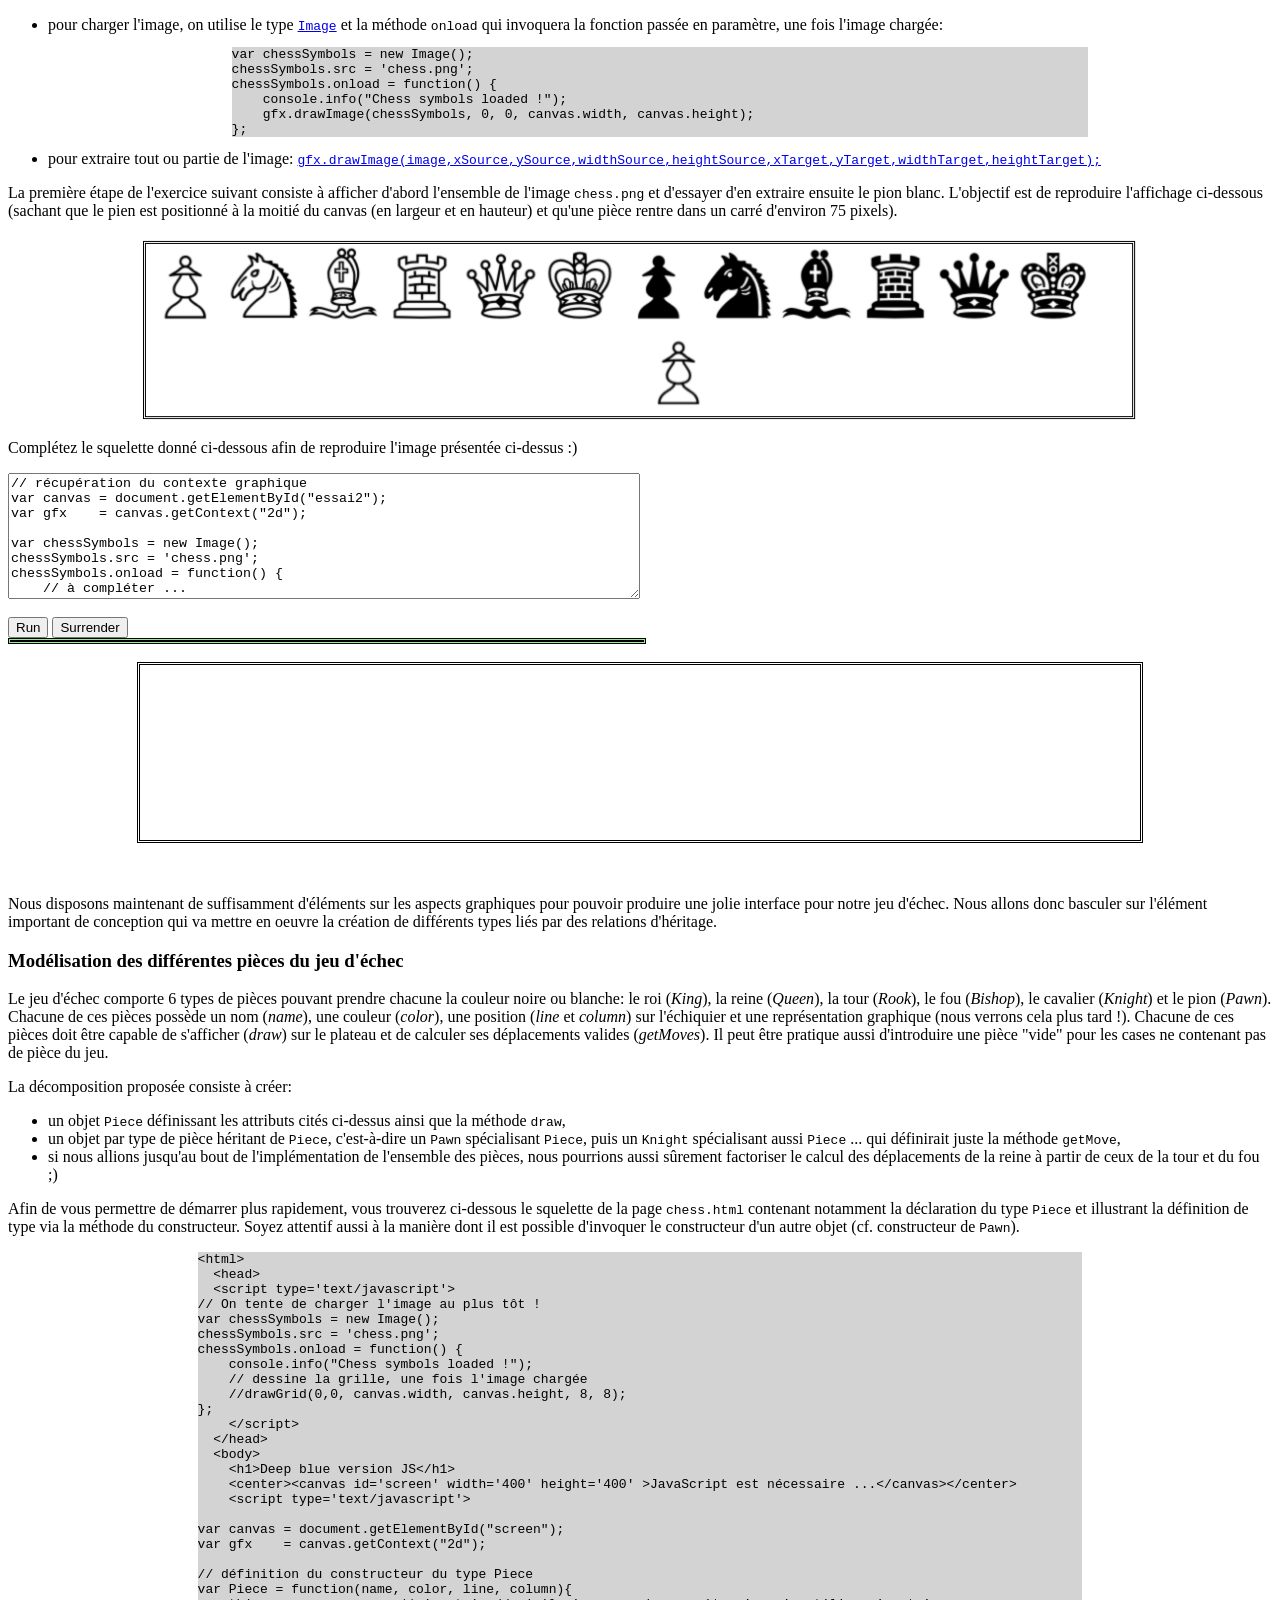
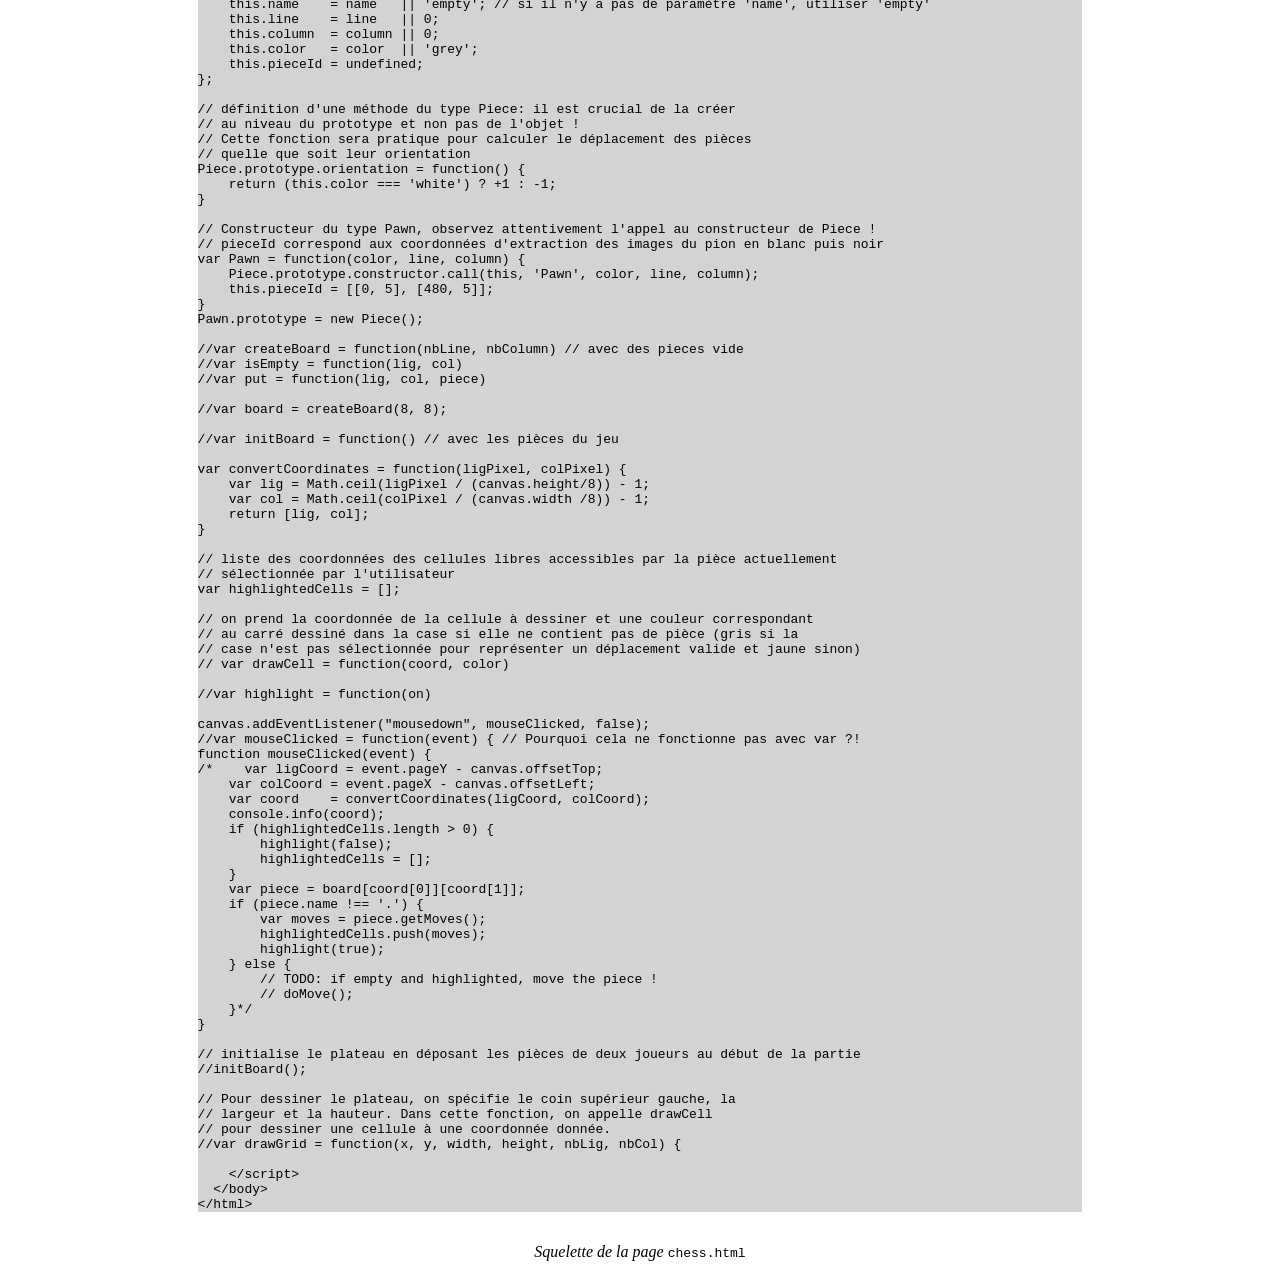
<file: tp2/tp2.html>
<html>
  <head>
    <meta charset="UTF-8"/>
    <link rel="stylesheet" href="style.css">
    <title>JavaScript survivor's guide: second training !</title>
    <script type='text/javascript'>
// To show he solution to an exercise
function showSolution(solutionId) {
   document.getElementById('solution'+solutionId).style.display = 'inline-block';
}
// To evaluate "simple" JS code extract and output the result in a simple div
function runProgram(pgmId) {
   var UI=document.getElementById('program'+pgmId).value;
   document.getElementById('result'+pgmId).innerHTML= eval(UI);
}
var chessSymbols = new Image();
chessSymbols.src = 'chess.png';
chessSymbols.onload = function() {
    console.info("Chess symbols loaded !");
    //drawGrid(0,0, canvas.width, canvas.height, 8, 8);
};
        
</script>
  </head>
  <body>
    <h1>Les joies de la création d'objets et de la programmation fonctionnelle</h1>
<p>
La création d'objets en JS peut s'effectuer de multiples façons. L'élément le plus surprenant, pour des développeurs habitués à des langages objets basés sur la définition de classe, est très sûrement la construction d'objets par prototypage. Dans ce type de langage, la définition des objets n'est pas obtenue par instanciation d'une description générique (la classe), mais est le résultat de la description directe des propriétés (attributs et méthodes) de l'objet. Nous allons explorer dans un premier temps les mécanismes les plus courants pour définir des objets en JS avant d'explorer quelques traitement classiques en programmation fonctionnelle.
</p>

<h2>Création d'objets en JavaScript</h2>

<p>Un objet en JavaScript est un ensemble de propriétés.  Une propriété se présente sous la forme d'un couple <tt>(clé, valeur)</tt>. Lorsque la valeur est une fonction, cela correspond à la définition d'une méthode de l'objet, lorsque cela n'est pas une fonction, cela correspond à la définition d'un attribut. Les propriétés d'un objet sont accessibles soit par la notation pointé (objet.propriété) soit via un sélecteur (objet['propriété']). Le sélecteur est pratique lorsque les propriétés contiennent des caractères particuliers comme l'espace.</p>
<p>
Comme vu en cours, on peut exploiter trois approches principales pour la création d'objets en JavaScript: le singleton, le constructeur et l'usine à objets. Nous allons explorer ces trois approches afin de bien comprendre leurs différences et les situations dans lesquelles une approche est plus appropriée que les autres.
</p>

<h3>Création d'un object "directement" (<i>object literal/singleton</i>)</h3>

<p>La première approche est utile lorsque vous n'avez pas besoin de manipuler plusieurs instances d'un objet. Dans ce cas, vous pouvez créer facilement un <i>singleton</i> en énumérant tout simplement les propriétés de votre objet. Dans l'exemple ci-dessous, on crée un objet possédant trois propriétés: un nom, une date et une taille.</p>

<div class="code">
    <pre>
var totoro = {
  name:     'となりのトトロ',
  birthday: '16/04/1988',
  height:   356,
};
    </pre>
</div>

<p> 
Copiez/collez la déclaration ci-dessus dans la console JavaScript de Chromium. Explorez maintenant ce nouvel objet à l'aide de <tt>console.dir(totoro)</tt>. Vous devriez visualiser la définition de cet objet et obtenir ceci:
</p>
<img src="totoro1.png" width='300px' style='align: center' />
<p>Comme vous le constatez, cet objet est de type <tt>Object</tt> et possède les trois propriétés définies lors de sa déclaration. Par contre, on observe une propriété au nom un peu surprenant <tt>__proto__</tt>, aussi de type <tt>Object</tt>. Explorez un peu cette propriété pour découvrir que c'est une référence au prototype de cet objet</p>
<img src="totoro2.png" width='600px' style='align: center' />
<p>
Cet objet correspond à l'objet dont nous avons hérité par défaut, le type <tt>Object</tt> ! On ne va pas entrer trop dans les détails de cet objet pour l'instant. Retenons simplement que le type de notre instance <tt>totoro</tt> est <tt>Object</tt> et que cette information est défini dans l'attribut "caché" <tt>__proto__</tt>.
</p>

<h3>Création d'un object à partir d'un constructeur</h3>
<p>
Un objet tel que <tt>totoro</tt> est ce que l'on appelle un singleton, c'est-à-dire une instance unique d'un type donné (ce que vous construisez avec un constructeur privé en Java). Cela peut servir, mais lorsque l'on souhaite créer plusieurs instances de même type, il est nécessaire de passer par un autre mécanisme de construction d'objet reposant sur la notion de constructeur. Pour cela, on définit dans un premier temps une fonction correspondant au constructeur de l'objet, puis dans un second temps, on utilise l'opérateur <tt>new</tt> afin d'instancier de nouveaux objets de ce type.
</p>
<p>Tapez les commandes ci-dessous dans votre console afin de produire un résultat similaire:</p>
<img src="titiri1.png" width='800px' style='align: center' />
<p>
Si vous observez attentivement la structure de cet objet, vous remarquerez qu'une chose intéressante s'est produite: cet objet n'est plus de type <tt>Object</tt> mais de type <tt>Manga</tt> ! Le fait d'instancier l'objet avec l'opérateur <tt>new</tt> et le constructeur <tt>Manga</tt> a induit sa création comme une instance du type <tt>Manga</tt>. Après tout, il est nécessaire en Java que le constructeur soit du même nom que la classe, on pourrait donc estimer que c'est le constructeur qui nomme la classe ;) Deuxième élément intéressant, vous remarquez qu'un attribut <tt>constructor</tt> est défini au niveau du protoype (<tt>__proto__</tt>) de notre objet <tt>titiri</tt> et que cet attribut référence la fonction <tt>Manga</tt>, c'est-à-dire notre constructeur. Dernier élément, moins surprenant cette fois, le type <tt>Manga</tt> hérite bien du type de base <tt>Object</tt>.
</p>
<p>Nous allons maintenant modifier notre objet afin de lui ajouter une méthode. Définissez la méthode hi() qui retourne <tt>I'm トトロ</tt> en ajoutant une propriété à <tt>titiri</tt>.
</p>
<img src="titiri2.png" width='800px' style='align: center' />
<!--
var Manga = function(name, birthday, height) { this.name = name; this.birthday = birthday; this.height = height; };
var titiri = new Manga('トトロ', '07/07/707', 128);
titiri.hi = function(){ return 'Hi '+this.name; };
-->
<p>
<ul>
    <li>Que se passe-t-il lorsque vous invoquez la méthode <tt>hi()</tt> sur <tt>titiri</tt> ?</li>
    <li>Créez une nouvelle instance de <tt>Manga</tt> appelée <tt>tuturu</tt> (avec les valeurs que vous voulez) puis appeler sa méthode <tt>hi</tt>. Que se passe-t-il ?</li>
    <li>Essayez de comprendre à l'aide d'un <tt>console.dir(tuturu)</tt>.</li>
</ul>
En fait, nous avons ajouté la fonction <tt>hi</tt> directement à l'instance <tt>titiri</tt>, pas à son prototype ! Du coup, lorsque l'on crée une autre instance, cette dernière étant créée à partir du constructeur ne récupère que les attributs définis dans ce dernier. Par contre, si nous avions ajouté notre fonction au prototype <tt>__proto__</tt> la fonction aurait été accessible depuis toutes les instances de <tt>Manga</tt>. Pour vous en assurer, ajoutez une méthode <tt>ho</tt> faisant la même chose que <tt>hi</tt> mais en l'ajoutant cette fois au prototype de <tt>Manga</tt> à l'aide de la syntaxe suivante: <tt>Manga.prototype.ho = function(){return 'Hi '+this.name;}</tt>, puis invoquez là. Voilà qui est plus pratique ;)
</p>
   
<h3>Création d'un object via <tt>Object.create</tt></h3>
<p>
Une dernière manière possible pour créer un objet consiste à passer par une <it>usine</it> (<it>factory</it>) pour créer un nouvel objet. La principale différence avec l'approche par constructeur est justement qu'il est possible de créer un nouveau type à partir d'un objet existant mais sans avoir à exécuter le constructeur. Un autre aspect plus technique permet de définir des propriétés à la création en spécifiant des modificateurs tels que des accesseurs, des constantes, si la propriété est énumérable ...
</p>
<p>Reprenons notre type <tt>Manga</tt> et créons une instance via une <it>usine</it> plutôt qu'à partir de l'opérateur <tt>new</tt>. Pour cela, on utiliser <tt>Object.create</tt> avec comme paramètre le prototype que l'on souhaite utiliser comme prototype pour le nouvel object créé.
</p>
<div class="code">
<pre>
var Manga = function(name, birthday, height) { 
  this.name = name; this.birthday = birthday; this.height = height; };
var titiri = new Manga('トトロ', '07/07/707', 128);
Manga.prototype.hi = function(){ return 'Hi '+this.name; };
var titiri2 = Object.create(Manga.prototype);
titiri.hi();
titiri2.hi();
</pre>
</div>
<p>Exécutez les lignes de code données ci-dessus dans la console JavaScript. Comme l'illustre les résultats des appels à la fonction <tt>hi</tt> sur les deux objets, on vérifie bien que le constructeur n'ayant pas été invoqué lors de la création de <tt>titiri2</tt>, ses attributs n'ont ainsi pas été initialisés (et donc pas créés comme l'illustre la figure ci-dessous !). En effet, lorsque l'opérateur <tt>new</tt> est utilisé, un certain nombre d'opérations spécifiques sont effectuées:
<ul>
    <li>une instance est créée et son prototype est réglé avec la propriété <tt>prototype</tt> du constructeur,</li>
    <li>le constructeur est ensuite invoquée avec le <tt>this</tt> défini comme étant l'instance en cours de création,</li>
    <li>si la constructeur ne retourne pas de valeur, <tt>this</tt> est retourné par défaut.</li>
</ul>
Si l'on souhaite obtenir un résultat similaire avec <tt>Create.object</tt>, il est nécessaire d'appeler explicitement le constructeur défini dans le prototype <tt>Manga</tt>, ce qui déclenchera la création des attributs:
</p>
<img src="titiri3.png" width='800px' style='align: center' />
<p>En guise de conclusion, il faut être très attentif à ce que l'on fait lorsque l'on créé des objets en JavaScript car selon la méthode employée, on obtient des résultats assez différents !
</p>

<h3>Un peu d'héritage dans un langage à prototype</h3>

<p>Maintenant que nous connaissons différents procédés pour construire nos objets, nous allons étudier la création de lien d'héritage entre objets. En fait, en utilisant l'opérateur <tt>new</tt>, nous avons vu que le lien d'héritage est créé au moment de l'instanciation avec cet opérateur. Lorsqu'un attribut ou une méthode est invoquée sur un objet, elle est d'abord recherchée sur cet objet et si elle n'est pas trouvée, la recherche se poursuit au niveau de son prototype, et ce récursivement jusqu'à atteindre <tt>Object</tt>.
</p>
<p>Explorons cela concrètement en définissant un type <tt>Animal</tt> que nous spécialiserons ensuite en type <tt>Dog</tt>.
<div class="code">
<pre>
var Animal = function () {
    this.name = 'unknown';
    this.getName = function () {
        return this.name;
    }
    this.talk = function () {
        return '...';
    }
};
</pre>
</div>
Le type <tt>Dog</tt> va surcharger la méthode <tt>talk</tt> et définir un attribut supplémentaire privé (en ne l'associant pas à <tt>this</tt> !):
<div class="code">
<pre>
var Dog = function () {
    var private = 42;
    this.name = "Bello";
    this.talk = function () {
        return 'WOUF WOUF !';
    }
};
</pre>
</div>
Il est maintenant possible de définir le lien d'héritage en réglant le prototype de <tt>Dog</tt> à <tt>Animal</tt>.
<div class="code">
<pre>
// Dog spécialise Animal
Dog.prototype = new Animal();

var dog = new Dog();

console.log(
    "Is dog an instance of Dog? ", dog instanceof Dog, "\n",
    "Is dog an instance of Animal? ", dog instanceof Animal, "\n",
    dog.talk() +"\n", // Should be: "WOUF WOUF !"
    dog.getName() +"\n", // Should be: "Bello"
    dog.private +"\n" // Should be: 'undefined'
);
</pre>
</div>
</p>

<h2>Mise en pratique avec la réalisation (partielle) d'un jeu d'échecs</h2>

<p>Nous allons maintenant nous intéresser à la modélisation d'une partie de jeu d'échecs. Cela nous permettra de nous approprier les notions d'héritage sur un exemple concret et de découvrir au passage la possibilité de faire des IHM "jolies" à l'aide des <tt>canvas</tt>. Le but à atteindre est de calculer les déplacements de quelques pièces (toutes si vous êtes motivés !) du jeu d'échec.
</p>
<p>Afin de réaliser les premières étapes du jeu d'échec, un peu de code vous est donné afin de vous concentrer sur la partie concernant les déplacements des pièces. En effet, toutes les pièces se déplacent, mais pas de la même manière. L'héritage et le polymorphisme sont donc pratiques afin de calculer les différents types de déplacements des différentes pièces du jeu.
</p>
<center><img src='result.png' width='300'/><br/><br/><i>L'interface a réaliser aujourd'hui !</i></center>

<h3>Les bases de l'utilisation d'un <tt>canvas</tt></h3>
<p>
Afin de ne pas perdre trop de temps sur les aspects graphiques, nous allons nous exercer sur quelques primitives graphiques disponibles au travers la balise <tt>canvas</tt> afin de pouvoir se concentrer sur l'héritage ensuite. La balise <tt>canvas</tt> permet de définir une zone graphique rectangulaire dans laquelle il est possible de récupérer un contexte graphique (un peu comme le paramètre <tt>Graphics</tt> de la méthode <tt>paintComponents</tt> des <tt>JPanel</tt>). A l'aide de ce contexte graphique, il est ensuite possible d'appliquer différentes opérations pour dessiner des figures (creuses ou remplies) ou afficher des images. Nous n'explorerons pas ici toutes les possibilités des <tt>canvas</tt>, juste celles nécessaires à la réalisation de l'interface graphique de notre jeu.
</p>
<p>Pour ce premier exercice, nous aurons besoin des objets et méthodes suivantes:
<ul>
    <li>l'objet <a href='https://developer.mozilla.org/en/docs/Web/API/CanvasRenderingContext2D'><tt>CanvasRenderingContexte2D</tt></a> qui fournit le contexte graphique sur lequel invoquer les méthodes de manipulation de la zone graphique,</li>
    <li>les attributs <tt>canvas.width</tt> et <tt>canvas.height</tt> retournant les dimensions en pixel de la zone graphique (attention au repère: axe des <tt>x</tt> horizontal et des <tt>y</tt> vertical en JS!),</li>
    <li>les méthodes <tt>strokeStyle</tt> et <tt>fillStyle</tt> pour définir la couleur du crayon et du remplissage respectivement, ainsi que <tt>fillRect</tt> et <tt>strokeRect</tt> pour dessiner des rectangles plein ou creux.</li>
    <li>la notation <tt>'rgb(r,g,b)'</tt> pour définir une couleur (des constantes existent aussi comme <tt>'white', 'black', 'lightgrey', 'darkgrey'</tt>) ATTENTION: il faut bien représenter une couleur sous la forme d'une chaîne de caractères !,</li>
    <li>l'objet <a href='https://developer.mozilla.org/en-US/docs/Web/JavaScript/Reference/Global_Objects/Math'><tt>Math</tt></a> et particulièrement ses méthodes <tt>random()</tt> et <tt>ceil(nb)</tt>.</li>
</ul>
L'objectif de ce premier exercice est d'afficher une centaine de rectangles mulicolores placées aléatoirement dans la zone graphique. Vous veillerez au préalable à "effacer" l'ensemble de l'écran en noir ! 
</p>
<!-- Program 5 -->
<div>
<textarea id="program5" class="programInput" rows="8" cols="50">
// récupération de l'élément canvas sur lequel faire les dessins
var canvas = document.getElementById("essai1");
// récupération du contexte graphique
var gfx    = canvas.getContext("2d");
// changement de la couleur utilisé pour les dessins de figures pleines

// affichage d'un rectangle plein sur l'ensemble du canvas

for (var i=0; i<100; i++) {
    // tirage aléatoire de la couleur

    // dessin d'un rectable placé aléatoirement sur le canvas

}

undefined;
</textarea>

<div id='solution5' class='solution'>
<textarea class="programInput" readonly rows="4" cols="50">
:)
</textarea>
</div>
</div><br/>
<button onClick='runProgram(5)'>Run</button>
<button id='soluce' onClick='showSolution(5)'>Surrender</button><br/>
<div id='result5' class='programOutput'></div><br/><br/>
<center><canvas id='essai1' width='600' height='200' style='border-style: double'></canvas></center>
<br/><br/>
<!-- Program 5 -->

<p>Ces premières primitives vont nous permettre de créer le damier du plateau de jeu. Par contre, pour ce qui est des pièces, il est préférable de passer directement par des images :) L'exercice suivant  a pour but de vous familiariser avec les primitives permettant d'afficher une image complète ou partielle dans un canvas.</p>
<p>Avant de pouvoir manipuler une image, encore faut-il la charger ... une fois cette dernière accessible, il devient possible grace à la méthode <tt>drawImage</tt> de recopier directement tout ou partie de l'image en la redimensionnant directement dans le canvas:
<ul>
    <li>pour charger l'image, on utilise le type <tt><a href='https://developer.mozilla.org/en-US/docs/Web/API/HTMLImageElement'>Image</a></tt> et la méthode <tt>onload</tt> qui invoquera la fonction passée en paramètre, une fois l'image chargée:
<div class="code">
<pre>
var chessSymbols = new Image();
chessSymbols.src = 'chess.png';
chessSymbols.onload = function() {
    console.info("Chess symbols loaded !");
    gfx.drawImage(chessSymbols, 0, 0, canvas.width, canvas.height);
};
</pre>
</div>
</li>
    <li>pour extraire tout ou partie de l'image: <tt><a href='https://developer.mozilla.org/en-US/docs/Web/API/CanvasRenderingContext2D.drawImage'>gfx.drawImage(image,xSource,ySource,widthSource,heightSource,xTarget,yTarget,widthTarget,heightTarget);</a></tt></li>
</ul>
</p>
<p>La première étape de l'exercice suivant consiste à afficher d'abord l'ensemble de l'image <tt>chess.png</tt> et d'essayer d'en extraire ensuite le pion blanc. L'objectif est de reproduire l'affichage ci-dessous (sachant que le pien est positionné à la moitié du canvas (en largeur et en hauteur) et qu'une pièce rentre dans un carré d'environ 75 pixels).
</p>
<center><img src='drawImage.png' width='1000'/></center>
<p> Complétez le squelette donné ci-dessous afin de reproduire l'image présentée ci-dessus :)
</p>
<!-- Program 6 -->
<div>
<textarea id="program6" class="programInput" rows="8" cols="50">
// récupération du contexte graphique
var canvas = document.getElementById("essai2");
var gfx    = canvas.getContext("2d");

var chessSymbols = new Image();
chessSymbols.src = 'chess.png';
chessSymbols.onload = function() {
    // à compléter ...
    
};
undefined;
</textarea>

<div id='solution6' class='solution'>
<textarea class="programInput" readonly rows="4" cols="50">
:)
</textarea>
</div>
</div><br/>
<button onClick='runProgram(6)'>Run</button>
<button id='soluce' onClick='showSolution(6)'>Surrender</button><br/>
<div id='result6' class='programOutput'></div><br/><br/>
<center><canvas id='essai2' width='1000' height='175' style='border-style: double'></canvas></center>
<br/><br/>
<!-- Program 6 -->
<p>Nous disposons maintenant de suffisamment d'éléments sur les aspects graphiques pour pouvoir produire une jolie interface pour notre jeu d'échec. Nous allons donc basculer sur l'élément important de conception qui va mettre en oeuvre la création de différents types liés par des relations d'héritage.
</p>

<h3>Modélisation des différentes pièces du jeu d'échec</h3>

<p>Le jeu d'échec comporte 6 types de pièces pouvant prendre chacune la couleur noire ou blanche: le roi (<i>King</i>), la reine (<i>Queen</i>), la tour (<i>Rook</i>), le fou (<i>Bishop</i>), le cavalier (<i>Knight</i>) et le pion (<i>Pawn</i>). Chacune de ces pièces possède un nom (<i>name</i>), une couleur (<i>color</i>), une position (<i>line</i> et <i>column</i>) sur l'échiquier et une représentation graphique (nous verrons cela plus tard !). Chacune de ces pièces doit être capable de s'afficher (<i>draw</i>) sur le plateau et de calculer ses déplacements valides (<i>getMoves</i>). Il peut être pratique aussi d'introduire une pièce "vide" pour les cases ne contenant pas de pièce du jeu.
</p>
<p>La décomposition proposée consiste à créer:
<ul>
    <li>un objet <tt>Piece</tt> définissant les attributs cités ci-dessus ainsi que la méthode <tt>draw</tt>,</li>
    <li>un objet par type de pièce héritant de <tt>Piece</tt>, c'est-à-dire un <tt>Pawn</tt> spécialisant <tt>Piece</tt>, puis un <tt>Knight</tt> spécialisant aussi <tt>Piece</tt> ... qui définirait juste la méthode <tt>getMove</tt>,</li>
    <li>si nous allions jusqu'au bout de l'implémentation de l'ensemble des pièces, nous pourrions aussi sûrement factoriser le calcul des déplacements de la reine à partir de ceux de la tour et du fou ;)</li>
</ul>
</p>
<p>Afin de vous permettre de démarrer plus rapidement, vous trouverez ci-dessous le squelette de la page <tt>chess.html</tt> contenant notamment la déclaration du type <tt>Piece</tt> et illustrant la définition de type via la méthode du constructeur. Soyez attentif aussi à la manière dont il est possible d'invoquer le constructeur d'un autre objet (cf. constructeur de <tt>Pawn</tt>).
<div class="code">
<pre>
&lt;html&gt;
  &lt;head&gt;
  &lt;script type='text/javascript'&gt;
// On tente de charger l'image au plus tôt !
var chessSymbols = new Image();
chessSymbols.src = 'chess.png';
chessSymbols.onload = function() {
    console.info("Chess symbols loaded !");
    // dessine la grille, une fois l'image chargée
    //drawGrid(0,0, canvas.width, canvas.height, 8, 8); 
};
    &lt;/script&gt;
  &lt;/head&gt;
  &lt;body&gt;
    &lt;h1&gt;Deep blue version JS&lt;/h1&gt;
    &lt;center>&lt;canvas id='screen' width='400' height='400' &gt;JavaScript est nécessaire ...&lt;/canvas&gt;&lt;/center&gt;
    &lt;script type='text/javascript'&gt;

var canvas = document.getElementById("screen");
var gfx    = canvas.getContext("2d");

// définition du constructeur du type Piece
var Piece = function(name, color, line, column){
    this.name    = name   || 'empty'; // si il n'y a pas de paramètre 'name', utiliser 'empty' 
    this.line    = line   || 0;
    this.column  = column || 0;
    this.color   = color  || 'grey';
    this.pieceId = undefined;
};

// définition d'une méthode du type Piece: il est crucial de la créer 
// au niveau du prototype et non pas de l'objet !
// Cette fonction sera pratique pour calculer le déplacement des pièces
// quelle que soit leur orientation
Piece.prototype.orientation = function() {
    return (this.color === 'white') ? +1 : -1;
}

// Constructeur du type Pawn, observez attentivement l'appel au constructeur de Piece !
// pieceId correspond aux coordonnées d'extraction des images du pion en blanc puis noir
var Pawn = function(color, line, column) {
    Piece.prototype.constructor.call(this, 'Pawn', color, line, column);
    this.pieceId = [[0, 5], [480, 5]];
}
Pawn.prototype = new Piece();

//var createBoard = function(nbLine, nbColumn) // avec des pieces vide
//var isEmpty = function(lig, col)
//var put = function(lig, col, piece)

//var board = createBoard(8, 8);

//var initBoard = function() // avec les pièces du jeu

var convertCoordinates = function(ligPixel, colPixel) {
    var lig = Math.ceil(ligPixel / (canvas.height/8)) - 1;
    var col = Math.ceil(colPixel / (canvas.width /8)) - 1;
    return [lig, col];
}

// liste des coordonnées des cellules libres accessibles par la pièce actuellement
// sélectionnée par l'utilisateur
var highlightedCells = [];

// on prend la coordonnée de la cellule à dessiner et une couleur correspondant 
// au carré dessiné dans la case si elle ne contient pas de pièce (gris si la 
// case n'est pas sélectionnée pour représenter un déplacement valide et jaune sinon) 
// var drawCell = function(coord, color)
    
//var highlight = function(on)
    
canvas.addEventListener("mousedown", mouseClicked, false);
//var mouseClicked = function(event) { // Pourquoi cela ne fonctionne pas avec var ?!
function mouseClicked(event) {
/*    var ligCoord = event.pageY - canvas.offsetTop;
    var colCoord = event.pageX - canvas.offsetLeft;
    var coord    = convertCoordinates(ligCoord, colCoord);
    console.info(coord);
    if (highlightedCells.length > 0) {
        highlight(false);
        highlightedCells = [];
    }
    var piece = board[coord[0]][coord[1]];
    if (piece.name !== '.') {
        var moves = piece.getMoves();
        highlightedCells.push(moves);
        highlight(true);
    } else {
        // TODO: if empty and highlighted, move the piece !
        // doMove();
    }*/
}

// initialise le plateau en déposant les pièces de deux joueurs au début de la partie
//initBoard();

// Pour dessiner le plateau, on spécifie le coin supérieur gauche, la 
// largeur et la hauteur. Dans cette fonction, on appelle drawCell 
// pour dessiner une cellule à une coordonnée donnée.
//var drawGrid = function(x, y, width, height, nbLig, nbCol) {

    &lt;/script&gt;
  &lt;/body&gt;
&lt;/html&gt;
</pre>
</div>
<br/>
<center><i>Squelette de la page</i> <tt>chess.html</tt></center>
</p>

<!-- SOLUTION COMPLETE DU JEU D'ECHECS -->

  </body>
</html>
</file>
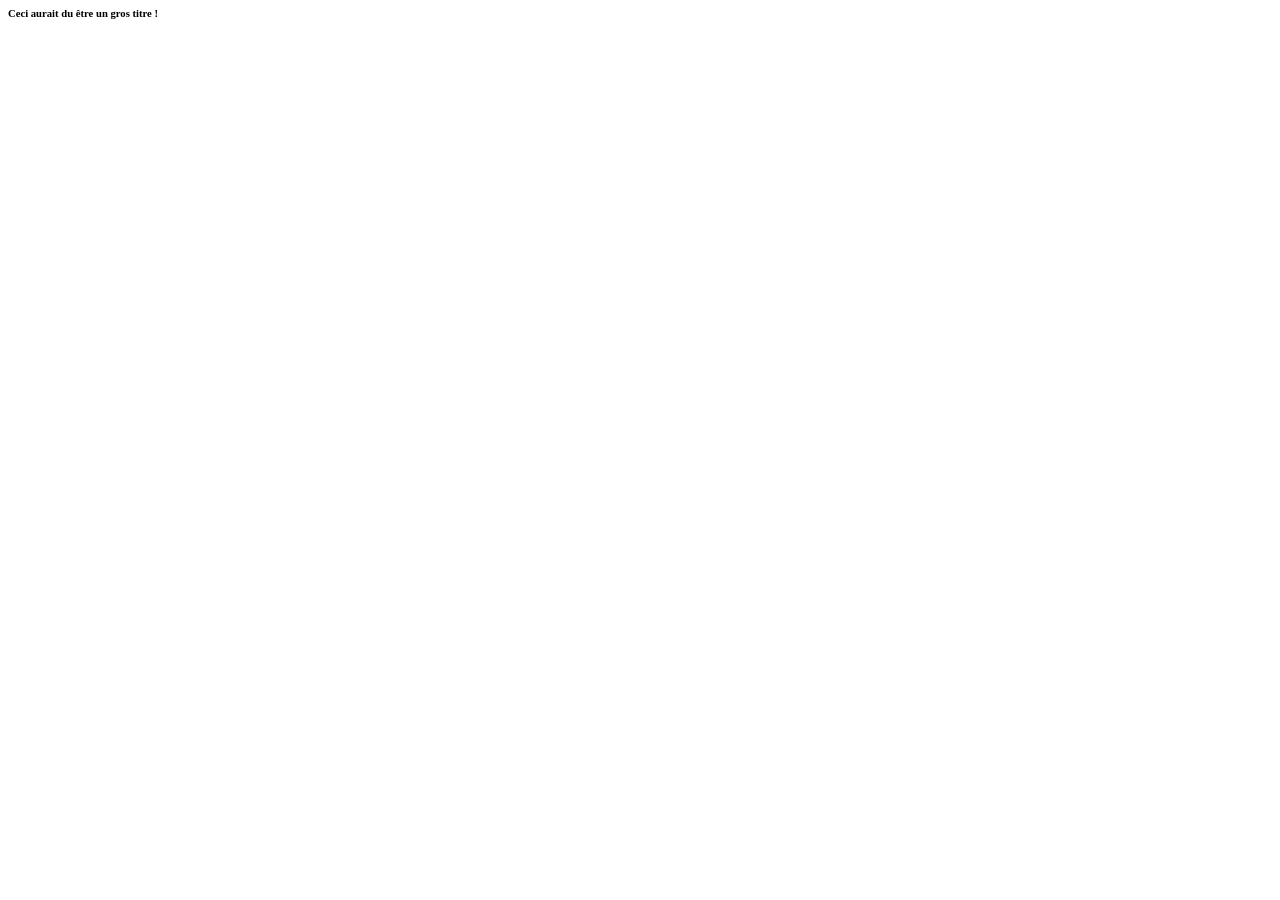
<file: tp3/jquery.html>
<html>
  <head>
    <meta charset="UTF-8"/>
    <title<Premier pas avec jQuery</title>
    <script src='jquery-2.1.3.js'></script>
    <script>
$(document).ready(function() {
  $('h1').css('font-size', '8pt');
});
    </script>
</head> 
  <body>
    <h1>Ceci aurait du être un gros titre !</h1>
  </body>
</html>
</file>
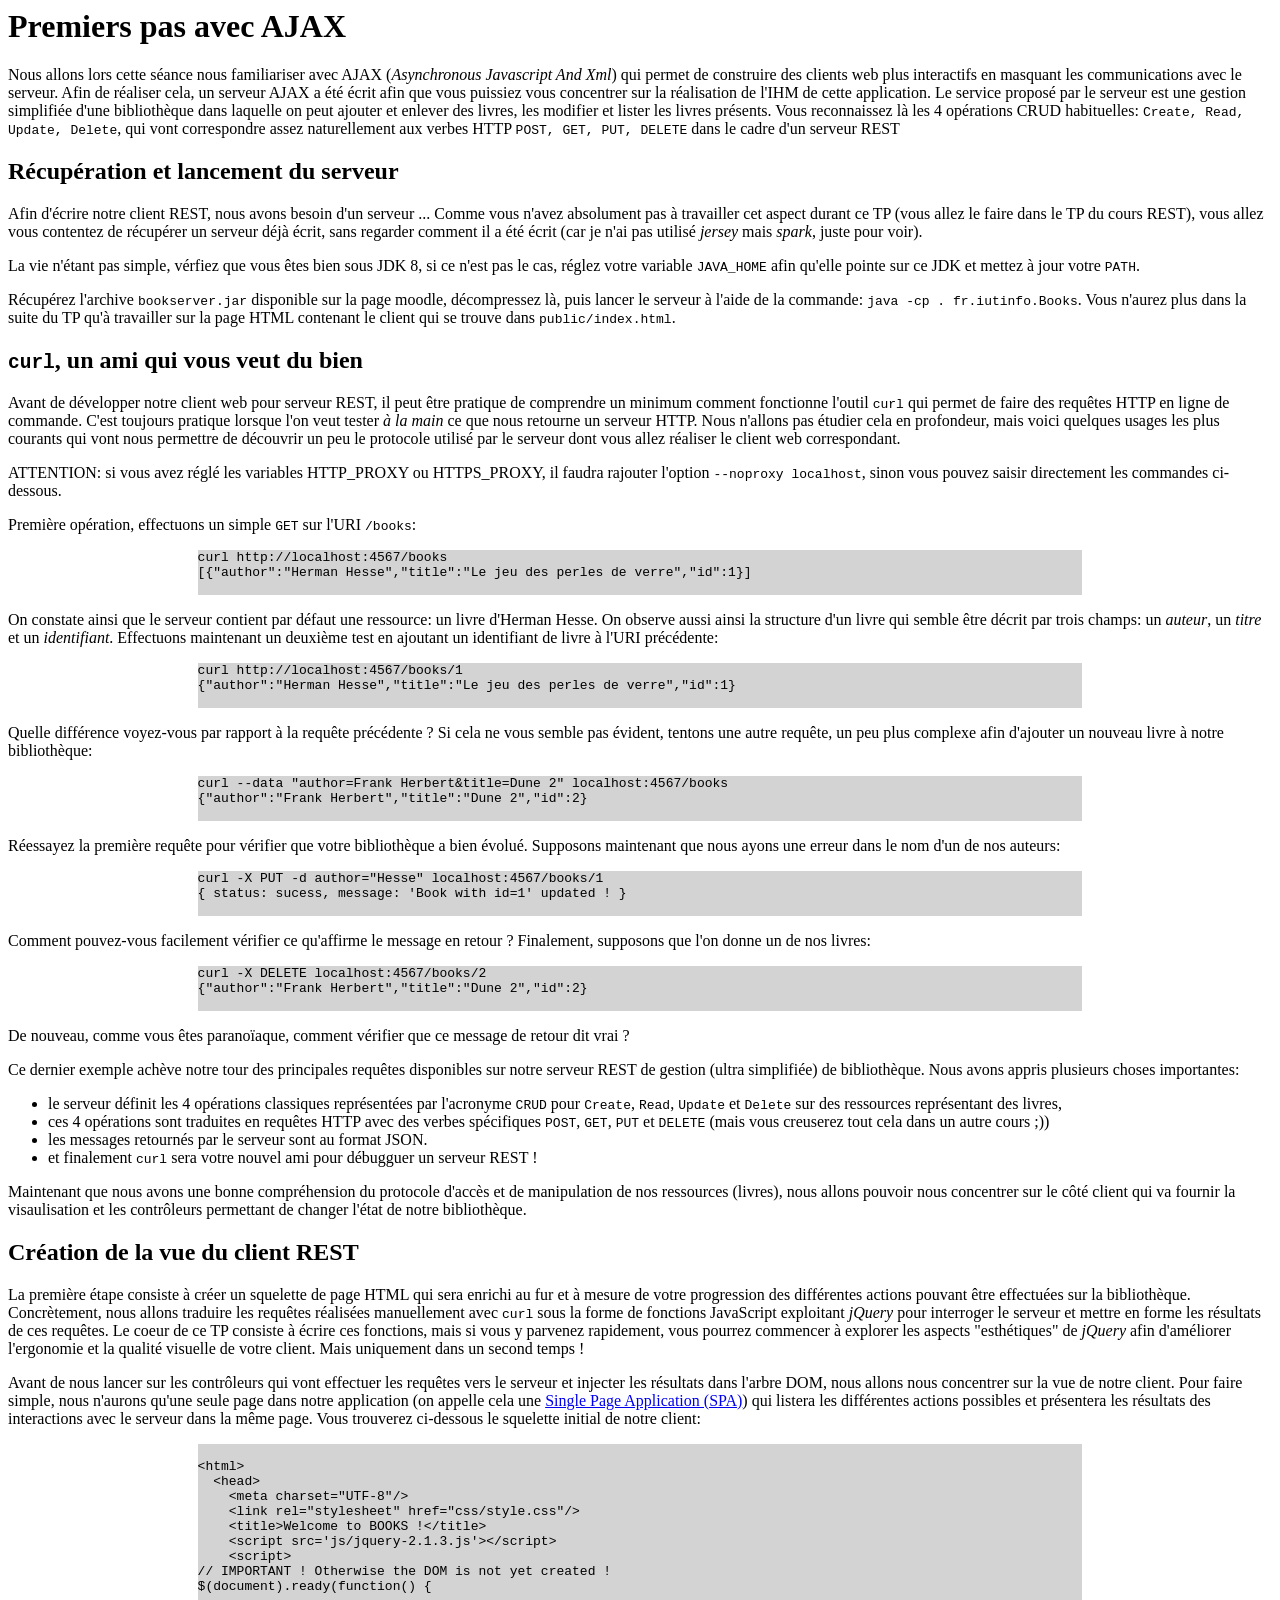
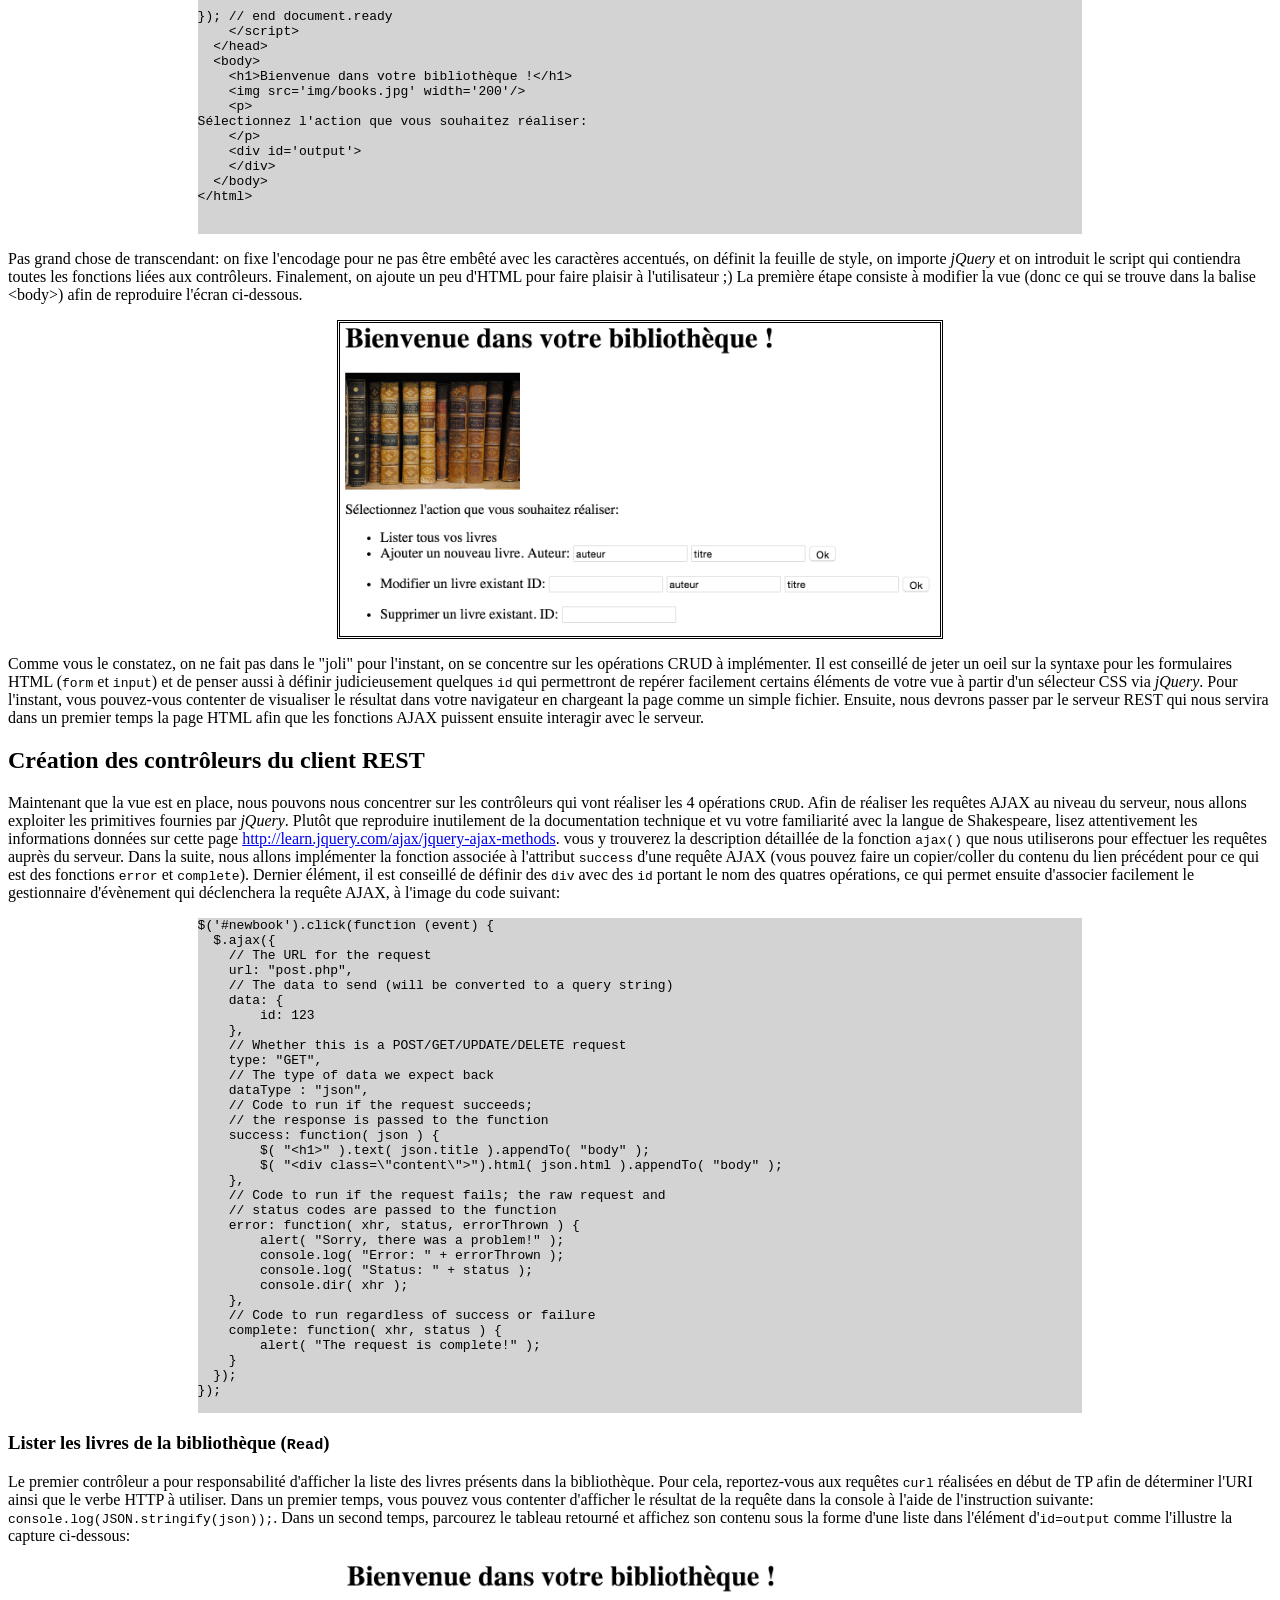
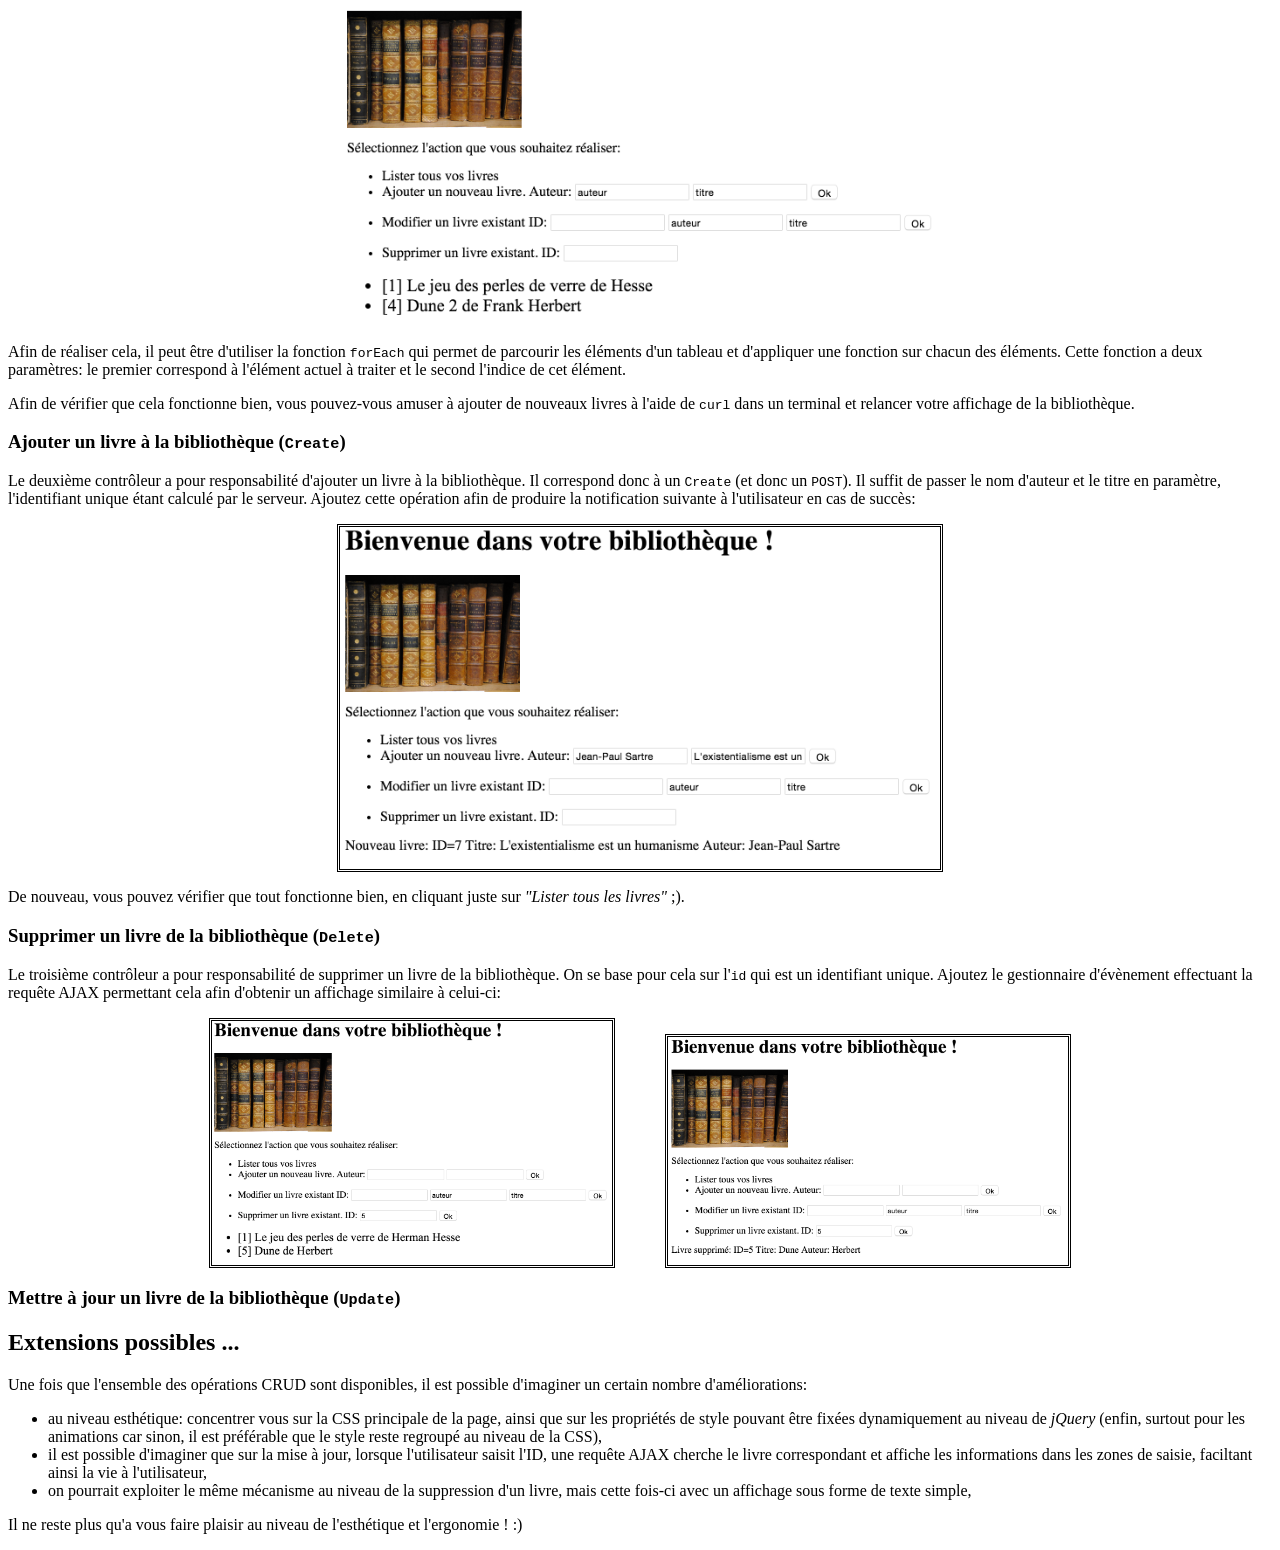
<file: tp4/tp4.html>
<html>
  <head>
    <meta charset="UTF-8"/>
    <link rel="stylesheet" href="style.css">
    <title>JavaScript survivor's guide: AJAX !</title>
    <script src='jquery-2.1.3.js'></script>
    <script type='text/javascript'>
// To show he solution to an exercise
function showSolution(solutionId) {
   document.getElementById('solution'+solutionId).style.display = 'inline-block';
}
// To evaluate "simple" JS code extract and output the result in a simple div
function runProgram(pgmId) {
   var UI=document.getElementById('program'+pgmId).value;
   document.getElementById('result'+pgmId).innerHTML= eval(UI);
}
</script>
  </head>
  <body>
    <h1>Premiers pas avec AJAX</h1>
<p>
Nous allons lors cette séance nous familiariser avec AJAX (<i>Asynchronous Javascript And Xml</i>) qui permet de construire des clients web plus interactifs en masquant les communications avec le serveur. Afin de réaliser cela, un serveur AJAX a été écrit afin que vous puissiez vous concentrer sur la réalisation de l'IHM de cette application. Le service proposé par le serveur est une gestion simplifiée d'une bibliothèque dans laquelle on peut ajouter et enlever des livres, les modifier et lister les livres présents. Vous reconnaissez là les 4 opérations CRUD habituelles: <tt>Create, Read, Update, Delete</tt>, qui vont correspondre assez naturellement aux verbes HTTP <tt>POST, GET, PUT, DELETE</tt> dans le cadre d'un serveur REST</p>

<h2>Récupération et lancement du serveur</h2>
<p>
Afin d'écrire notre client REST, nous avons besoin d'un serveur ... Comme vous n'avez absolument pas à travailler cet aspect durant ce TP (vous allez le faire dans le TP du cours REST), vous allez vous contentez de récupérer un serveur déjà écrit, sans regarder comment il a été écrit (car je n'ai pas utilisé <i>jersey</i> mais <i>spark</i>, juste pour voir).
</p>
<p>
La vie n'étant pas simple, vérfiez que vous êtes bien sous JDK 8, si ce n'est pas le cas, réglez votre variable <tt>JAVA_HOME</tt> afin qu'elle pointe sur ce JDK et mettez à jour votre <tt>PATH</tt>.
</p>
<p>
Récupérez l'archive <tt>bookserver.jar</tt> disponible sur la page moodle, décompressez là, puis lancer le serveur à l'aide de la commande: <tt>java -cp . fr.iutinfo.Books</tt>. Vous n'aurez plus dans la suite du TP qu'à travailler sur la page HTML contenant le client qui se trouve dans <tt>public/index.html</tt>.
</p>
    
<h2><tt>curl</tt>, un ami qui vous veut du bien</h2>
<p>
Avant de développer notre client web pour serveur REST, il peut être pratique de comprendre un minimum comment fonctionne l'outil <tt>curl</tt> qui permet de faire des requêtes HTTP en ligne de commande. C'est toujours pratique lorsque l'on veut tester <i>à la main</i> ce que nous retourne un serveur HTTP. Nous n'allons pas étudier cela en profondeur, mais voici quelques usages les plus courants qui vont nous permettre de découvrir un peu le protocole utilisé par le serveur dont vous allez réaliser le client web correspondant.
</p>
<p>
ATTENTION: si vous avez réglé les variables HTTP_PROXY ou HTTPS_PROXY, il faudra rajouter l'option <tt>--noproxy localhost</tt>, sinon vous pouvez saisir directement les commandes ci-dessous.
</p>
<p>
Première opération, effectuons un simple <tt>GET</tt> sur l'URI <tt>/books</tt>:
</p>
<div class="code">
    <pre>
curl http://localhost:4567/books
[{"author":"Herman Hesse","title":"Le jeu des perles de verre","id":1}]
    </pre>
</div>
<p>On constate ainsi que le serveur contient par défaut une ressource: un livre d'Herman Hesse. On observe aussi ainsi la structure d'un livre qui semble être décrit par trois champs: un <i>auteur</i>, un <i>titre</i> et un <i>identifiant</i>. Effectuons maintenant un deuxième test en ajoutant un identifiant de livre à l'URI précédente:</p>
<div class="code">
    <pre>
curl http://localhost:4567/books/1
{"author":"Herman Hesse","title":"Le jeu des perles de verre","id":1}
    </pre>
</div>
<p>Quelle différence voyez-vous par rapport à la requête précédente ? Si cela ne vous semble pas évident, tentons une autre requête, un peu plus complexe afin d'ajouter un nouveau livre à notre bibliothèque:
</p>
<div class="code">
  <pre>
curl --data "author=Frank Herbert&title=Dune 2" localhost:4567/books
{"author":"Frank Herbert","title":"Dune 2","id":2}
  </pre>
</div>
<p>
Réessayez la première requête pour vérifier que votre bibliothèque a bien évolué. Supposons maintenant que nous ayons une erreur dans le nom d'un de nos auteurs:
</p>
<div class="code">
  <pre>
curl -X PUT -d author="Hesse" localhost:4567/books/1
{ status: sucess, message: 'Book with id=1' updated ! }
  </pre>
</div>
<p>Comment pouvez-vous facilement vérifier ce qu'affirme le message en retour ? Finalement, supposons que l'on donne un de nos livres:
</p>
</p>
<div class="code">
  <pre>
curl -X DELETE localhost:4567/books/2
{"author":"Frank Herbert","title":"Dune 2","id":2}
  </pre>
</div>
<p>De nouveau, comme vous êtes paranoïaque, comment vérifier que ce message de retour dit vrai ?</p>
<p>
Ce dernier exemple achève notre tour des principales requêtes disponibles sur notre serveur REST de gestion (ultra simplifiée) de bibliothèque. Nous avons appris plusieurs choses importantes:
<ul>
    <li>le serveur définit les 4 opérations classiques représentées par l'acronyme <tt>CRUD</tt> pour <tt>Create</tt>, <tt>Read</tt>, <tt>Update</tt> et <tt>Delete</tt> sur des ressources représentant des livres,</li>
    <li>ces 4 opérations sont traduites en requêtes HTTP avec des verbes spécifiques <tt>POST</tt>, <tt>GET</tt>, <tt>PUT</tt> et <tt>DELETE</tt> (mais vous creuserez tout cela dans un autre cours ;))</li>
    <li>les messages retournés par le serveur sont au format JSON.</li>
    <li>et finalement <tt>curl</tt> sera votre nouvel ami pour débugguer un serveur REST !</li>
</ul>
</p>
<p>
Maintenant que nous avons une bonne compréhension du protocole d'accès et de manipulation de nos ressources (livres), nous allons pouvoir nous concentrer sur le côté client qui va fournir la visaulisation et les contrôleurs permettant de changer l'état de notre bibliothèque.
</p>
      
<h2>Création de la vue du client REST</h2>
<p>
La première étape consiste à créer un squelette de page HTML qui sera enrichi au fur et à mesure de votre progression des différentes actions pouvant être effectuées sur la bibliothèque. Concrètement, nous allons traduire les requêtes réalisées manuellement avec <tt>curl</tt> sous la forme de fonctions JavaScript exploitant <i>jQuery</i> pour interroger le serveur et mettre en forme les résultats de ces requêtes. Le coeur de ce TP consiste à écrire ces fonctions, mais si vous y parvenez rapidement, vous pourrez commencer à explorer les aspects "esthétiques" de <i>jQuery</i> afin d'améliorer l'ergonomie et la qualité visuelle de votre client. Mais uniquement dans un second temps !
</p>
<p>Avant de nous lancer sur les contrôleurs qui vont effectuer les requêtes vers le serveur et injecter les résultats dans l'arbre DOM, nous allons nous concentrer sur la vue de notre client. Pour faire simple, nous n'aurons qu'une seule page dans notre application (on appelle cela une <a href='http://en.wikipedia.org/wiki/Single-page_application'>Single Page Application (SPA)</a>) qui listera les différentes actions possibles et présentera les résultats des interactions avec le serveur dans la même page. Vous trouverez ci-dessous le squelette initial de notre client:
</p>
<div class="code">
    <pre>

&lt;html&gt;
  &lt;head&gt;
    &lt;meta charset="UTF-8"/&gt;
    &lt;link rel="stylesheet" href="css/style.css"/&gt;
    &lt;title>Welcome to BOOKS !&lt;/title&gt;
    &lt;script src='js/jquery-2.1.3.js'&gt;&lt;/script&gt;
    &lt;script&gt;
// IMPORTANT ! Otherwise the DOM is not yet created !
$(document).ready(function() {

}); // end document.ready
    &lt;/script&gt;
  &lt;/head&gt;
  &lt;body&gt;
    &lt;h1>Bienvenue dans votre bibliothèque !&lt;/h1&gt;
    &lt;img src='img/books.jpg' width='200'/&gt;
    &lt;p&gt;
Sélectionnez l'action que vous souhaitez réaliser:
    &lt;/p&gt;
    &lt;div id='output'&gt;
    &lt;/div&gt;
  &lt;/body&gt;
&lt;/html&gt;

    </pre>
</div>

<p>Pas grand chose de transcendant: on fixe l'encodage pour ne pas être embêté avec les caractères accentués, on définit la feuille de style, on importe <i>jQuery</i> et on introduit le script qui contiendra toutes les fonctions liées aux contrôleurs. Finalement, on ajoute un peu d'HTML pour faire plaisir à l'utilisateur ;) La première étape consiste à modifier la vue (donc ce qui se trouve dans la balise &lt;body&gt;) afin de reproduire l'écran ci-dessous.
</p>
<center><img src='vue.png' width='600' style='border-style: double'/></center>
<p>Comme vous le constatez, on ne fait pas dans le "joli" pour l'instant, on se concentre sur les opérations CRUD à implémenter. Il est conseillé de jeter un oeil sur la syntaxe pour les formulaires HTML (<tt>form</tt> et <tt>input</tt>) et de penser aussi à définir judicieusement quelques <tt>id</tt> qui permettront de repérer facilement certains éléments de votre vue à partir d'un sélecteur CSS via <i>jQuery</i>. Pour l'instant, vous pouvez-vous contenter de visualiser le résultat dans votre navigateur en chargeant la page comme un simple fichier. Ensuite, nous devrons passer par le serveur REST qui nous servira dans un premier temps la page HTML afin que les fonctions AJAX puissent ensuite interagir avec le serveur.</p>

<h2>Création des contrôleurs du client REST</h2>
<p>
Maintenant que la vue est en place, nous pouvons nous concentrer sur les contrôleurs qui vont réaliser les 4 opérations <tt>CRUD</tt>. Afin de réaliser les requêtes AJAX au niveau du serveur, nous allons exploiter les primitives fournies par <i>jQuery</i>. Plutôt que reproduire inutilement de la documentation technique et vu votre familiarité avec la langue de Shakespeare, lisez attentivement les informations données sur cette page <a href='http://learn.jquery.com/ajax/jquery-ajax-methods/'>http://learn.jquery.com/ajax/jquery-ajax-methods</a>. vous y trouverez la description détaillée de la fonction <tt>ajax()</tt> que nous utiliserons pour effectuer les requêtes auprès du serveur. Dans la suite, nous allons implémenter la fonction associée à l'attribut <tt>success</tt> d'une requête AJAX (vous pouvez faire un copier/coller du contenu du lien précédent pour ce qui est des fonctions <tt>error</tt> et <tt>complete</tt>). Dernier élément, il est conseillé de définir des <tt>div</tt> avec des <tt>id</tt> portant le nom des quatres opérations, ce qui permet ensuite d'associer facilement le gestionnaire d'évènement qui déclenchera la requête AJAX, à l'image du code  suivant:
</p>
<div class="code">
    <pre>
$('#newbook').click(function (event) {
  $.ajax({
    // The URL for the request
    url: "post.php",
    // The data to send (will be converted to a query string)
    data: {
        id: 123
    },
    // Whether this is a POST/GET/UPDATE/DELETE request
    type: "GET",
    // The type of data we expect back
    dataType : "json",
    // Code to run if the request succeeds;
    // the response is passed to the function
    success: function( json ) {
        $( "&lt;h1&gt;" ).text( json.title ).appendTo( "body" );
        $( "&lt;div class=\"content\"&gt;").html( json.html ).appendTo( "body" );
    },
    // Code to run if the request fails; the raw request and
    // status codes are passed to the function
    error: function( xhr, status, errorThrown ) {
        alert( "Sorry, there was a problem!" );
        console.log( "Error: " + errorThrown );
        console.log( "Status: " + status );
        console.dir( xhr );
    },
    // Code to run regardless of success or failure
    complete: function( xhr, status ) {
        alert( "The request is complete!" );
    }
  });
});
    </pre>
</div>

<h3>Lister les livres de la bibliothèque (<tt>Read</tt>)</h3>
<p>
Le premier contrôleur a pour responsabilité d'afficher la liste des livres présents dans la bibliothèque. Pour cela, reportez-vous aux requêtes <tt>curl</tt> réalisées en début de TP afin de déterminer l'URI ainsi que le verbe HTTP à utiliser. Dans un premier temps, vous pouvez vous contenter d'afficher le résultat de la requête dans la console à l'aide de l'instruction suivante: <tt>console.log(JSON.stringify(json));</tt>. Dans un second temps, parcourez le tableau retourné et affichez son contenu sous la forme d'une liste dans l'élément d'<tt>id=output</tt> comme l'illustre la capture ci-dessous:
</p>
<center><img src='lister.png' width='600' style='border-type: double' /></center>
<p>Afin de réaliser cela, il peut être d'utiliser la fonction <tt>forEach</tt> qui permet de parcourir les éléments d'un tableau et d'appliquer une fonction sur chacun des éléments. Cette fonction a deux paramètres: le premier correspond à l'élément actuel à traiter et le second l'indice de cet élément.</p>
<p>Afin de vérifier que cela fonctionne bien, vous pouvez-vous amuser à ajouter de nouveaux livres à l'aide de <tt>curl</tt> dans un terminal et relancer votre affichage de la bibliothèque.</p>

<h3>Ajouter un livre à la bibliothèque (<tt>Create</tt>)</h3>
<p>
Le deuxième contrôleur a pour responsabilité d'ajouter un livre à la bibliothèque. Il correspond donc à un <tt>Create</tt> (et donc un <tt>POST</tt>). Il suffit de passer le nom d'auteur et le titre en paramètre, l'identifiant unique étant calculé par le serveur. Ajoutez cette opération afin de produire la notification suivante à l'utilisateur en cas de succès:
</p>
<center><img src='creer.png' width='600' style='border-style: double'/></center>
<p>
De nouveau, vous pouvez vérifier que tout fonctionne bien, en cliquant juste sur <i>"Lister tous les livres"</i> ;).
</p>

<h3>Supprimer un livre de la bibliothèque (<tt>Delete</tt>)</h3>
<p>
Le troisième contrôleur a pour responsabilité de supprimer un livre de la bibliothèque. On se base pour cela sur l'<tt>id</tt> qui est un identifiant unique. Ajoutez le gestionnaire d'évènement effectuant la requête AJAX permettant cela afin d'obtenir un affichage similaire à celui-ci:
</p>
<center><img src='beforedelete.png' width='400' style='border-style: double; margin-right: 50px'><img src='afterdelete.png' width='400' style='border-style: double'></center>

<h3>Mettre à jour un livre de la bibliothèque (<tt>Update</tt>)</h3>
<p>
</p>

<h2>Extensions possibles ...</h2>
<p>
Une fois que l'ensemble des opérations CRUD sont disponibles, il est possible d'imaginer un certain nombre d'améliorations:
<ul>
    <li>au niveau esthétique: concentrer vous sur la CSS principale de la page, ainsi que sur les propriétés de style pouvant être fixées dynamiquement au niveau de <i>jQuery</i> (enfin, surtout pour les animations car sinon, il est préférable que le style reste regroupé au niveau de la CSS),</li>
    <li>il est possible d'imaginer que sur la mise à jour, lorsque l'utilisateur saisit l'ID, une requête AJAX cherche le livre correspondant et affiche les informations dans les zones de saisie, faciltant ainsi la vie à l'utilisateur,</li>
    <li>on pourrait exploiter le même mécanisme au niveau de la suppression d'un livre, mais cette fois-ci avec un affichage sous forme de texte simple,</li>
</ul>
Il ne reste plus qu'a vous faire plaisir au niveau de l'esthétique et l'ergonomie ! :)
</p>

  </body>
</html>
</file>
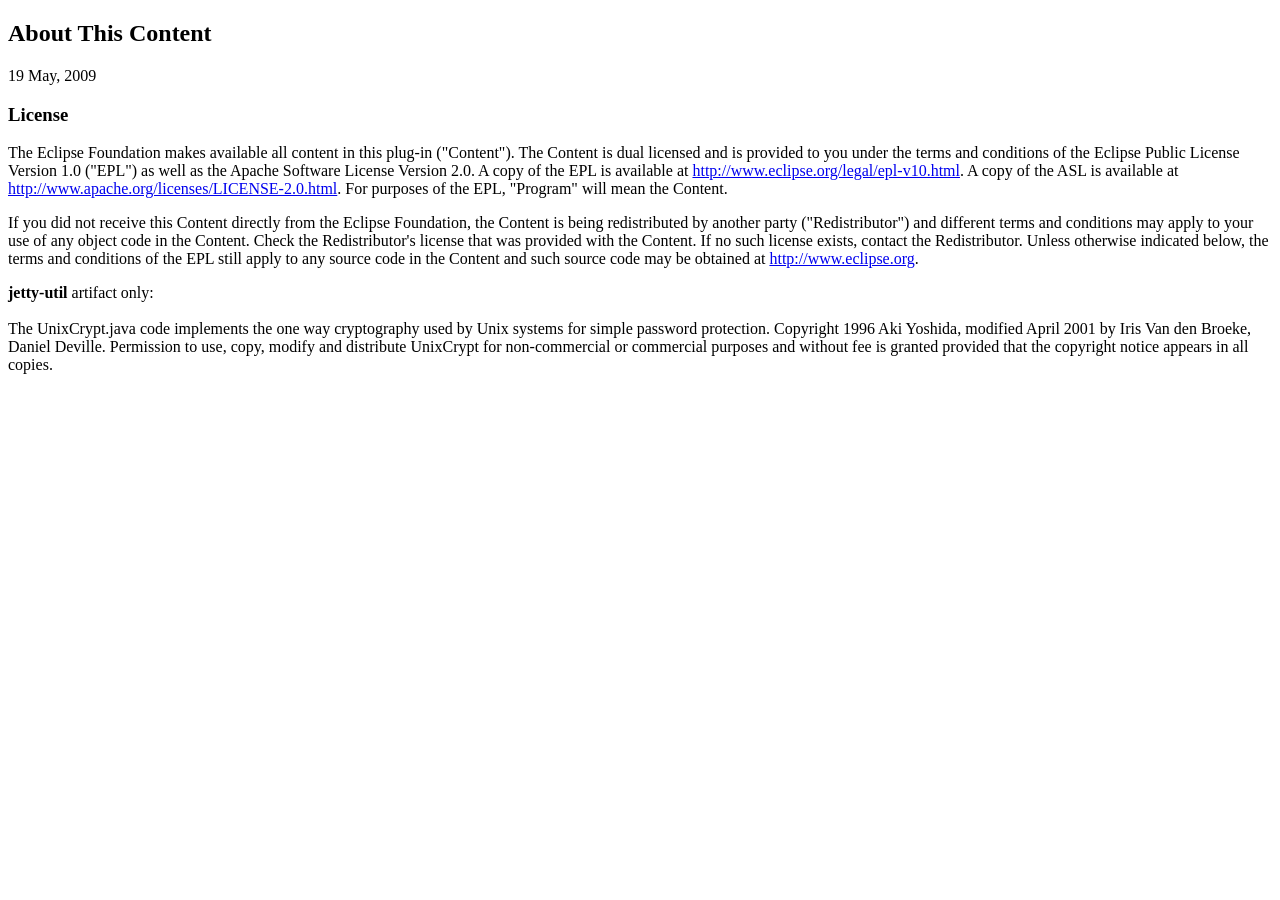
<file: tp4/bookserver/about.html>
<!DOCTYPE html PUBLIC "-//W3C//DTD XHTML 1.0 Strict//EN"
    "http://www.w3.org/TR/xhtml1/DTD/xhtml1-strict.dtd">
<html xmlns="http://www.w3.org/1999/xhtml">
<head>
<meta http-equiv="Content-Type" content="text/html; charset=ISO-8859-1"/>
<title>About</title>
</head>
<body lang="EN-US">
<h2>About This Content</h2>
 
<p>19 May, 2009</p>	
<h3>License</h3>

<p>The Eclipse Foundation makes available all content in this plug-in (&quot;Content&quot;).  The Content is dual licensed and is provided to you under the terms and conditions of the Eclipse Public License Version 1.0 (&quot;EPL&quot;) as well as the Apache Software License Version 2.0.  A copy of the EPL is available 
at <a href="http://www.eclipse.org/legal/epl-v10.html">http://www.eclipse.org/legal/epl-v10.html</a>.  A copy of the ASL is available at <a href="http://www.apache.org/licenses/LICENSE-2.0.html">http://www.apache.org/licenses/LICENSE-2.0.html</a>.  For purposes of the EPL, &quot;Program&quot; will mean the Content.</p>

<p>If you did not receive this Content directly from the Eclipse Foundation, the Content is being redistributed by another party (&quot;Redistributor&quot;) and different terms and conditions may apply to your use of any object code in the Content.  Check the Redistributor's license that was provided with the Content.  If no such license exists, contact the Redistributor.  Unless otherwise indicated below, the terms and conditions of the EPL still apply to any source code in the Content and such source code may be obtained at <a href="http://www.eclipse.org">http://www.eclipse.org</a>.</p>

<p><b>jetty-util</b> artifact only:<br/><br/>The UnixCrypt.java code implements the one way cryptography used by
Unix systems for simple password protection.  Copyright 1996 Aki Yoshida,
modified April 2001  by Iris Van den Broeke, Daniel Deville.
Permission to use, copy, modify and distribute UnixCrypt
for non-commercial or commercial purposes and without fee is
granted provided that the copyright notice appears in all copies.</p>

</body>
</html>
</file>
<file: tp1/style.css>
.code {
    background-color: lightgrey;
    margin-left: auto;
    margin-right: auto;
    width: 70%;
}

.programInput {
    margin-left: auto;
    margin-right: auto;
    width: 50%;
    font-family: monospace;
    font-size: 10pt;
    display: inline-block;
    /* float: left; */
}

.programOutput {
    margin-left: auto;
    margin-right: auto;
    border-style: double;
    background-color: lightgreen;
    width: 50%;
    font-family: monospace;
    font-size: 10pt;
    display: inline-block;
    /* float: right; */
}

.solution {
    margin-left: auto;
    margin-right: auto;
    width: auto;
    display: none;
    background-color: lightgrey;
}
</file>
<file: tp2/style.css>
.code {
    background-color: lightgrey;
    margin-left: auto;
    margin-right: auto;
    width: 70%;
}

.programInput {
    margin-left: auto;
    margin-right: auto;
    width: 50%;
    font-family: monospace;
    font-size: 10pt;
    display: inline-block;
    /* float: left; */
}

.programOutput {
    margin-left: auto;
    margin-right: auto;
    border-style: double;
    background-color: lightgreen;
    width: 50%;
    font-family: monospace;
    font-size: 10pt;
    display: inline-block;
    /* float: right; */
}

.solution {
    margin-left: auto;
    margin-right: auto;
    width: auto;
    display: none;
    background-color: lightgrey;
}

.soluce {
    background: transparent;
    border: none !important;
    font-size:0;
}
</file>
<file: tp4/style.css>
.code {
    background-color: lightgrey;
    margin-left: auto;
    margin-right: auto;
    width: 70%;
}

.programInput {
    margin-left: auto;
    margin-right: auto;
    width: 50%;
    font-family: monospace;
    font-size: 10pt;
    display: inline-block;
    /* float: left; */
}

.programOutput {
    margin-left: auto;
    margin-right: auto;
    border-style: double;
    background-color: lightgreen;
    width: 50%;
    font-family: monospace;
    font-size: 10pt;
    display: inline-block;
    /* float: right; */
}

.solution {
    margin-left: auto;
    margin-right: auto;
    width: auto;
    display: none;
    background-color: lightgrey;
}

.soluce {
    background: transparent;
    border: none !important;
    font-size:0;
}
</file>
